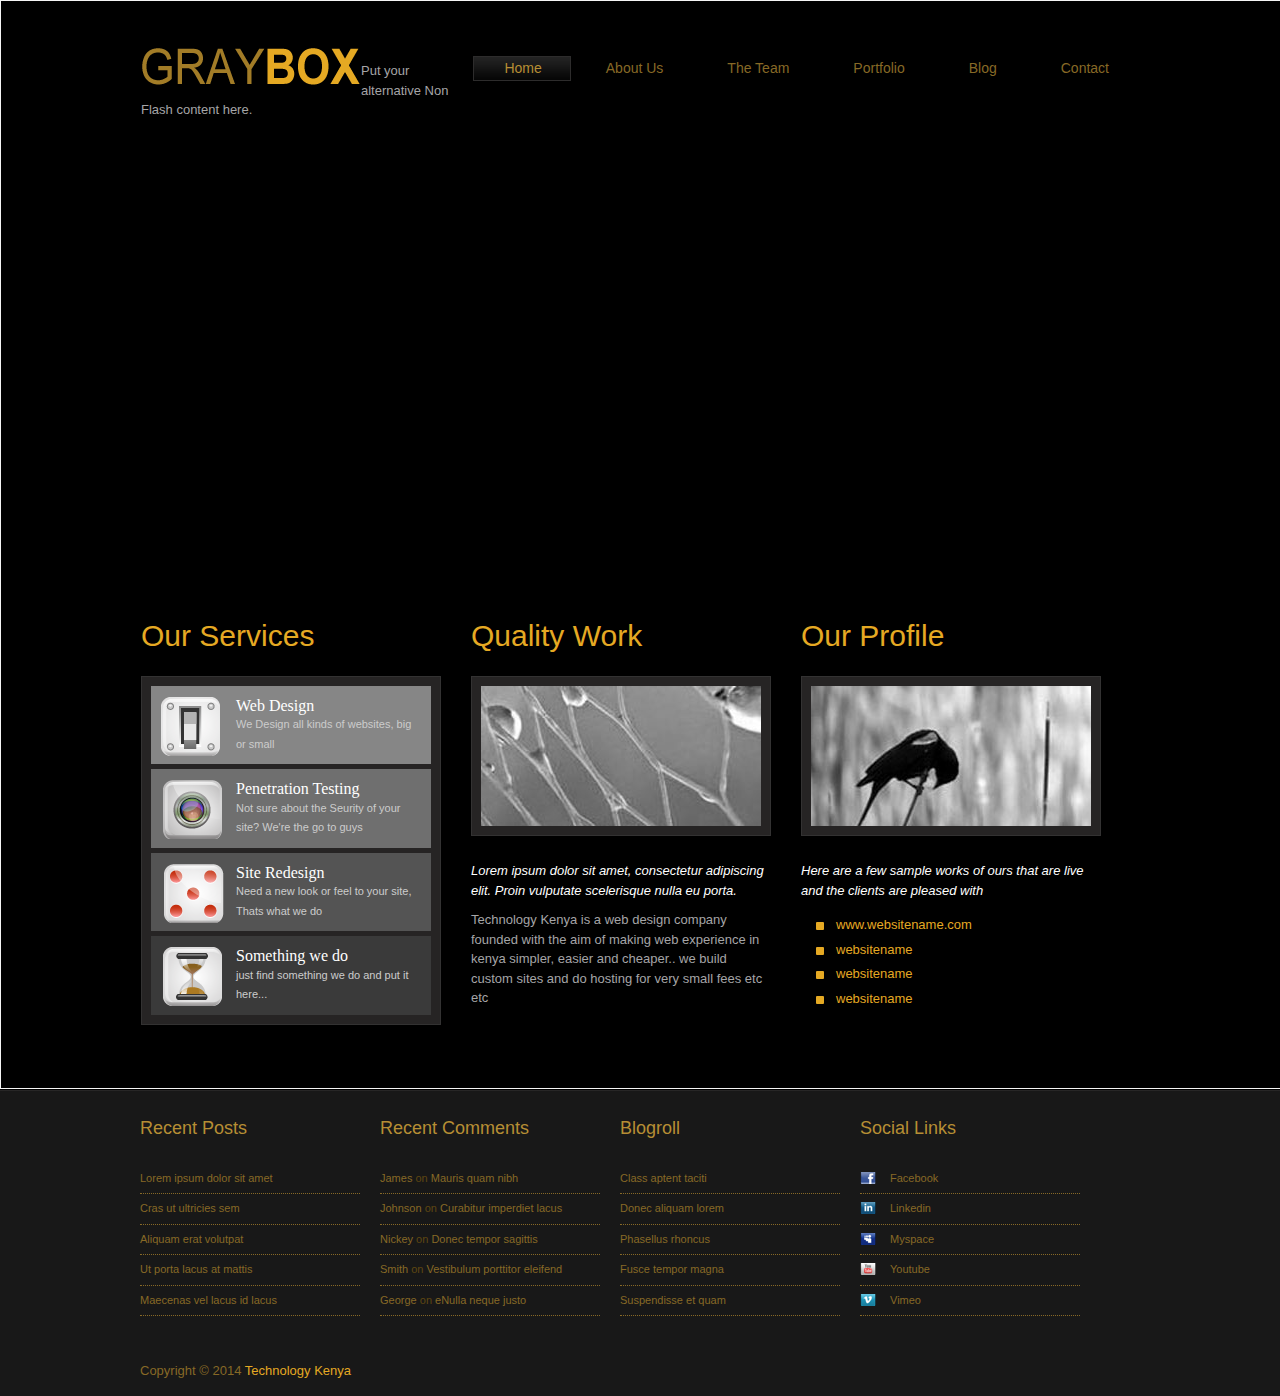
<file: index.html>
<!DOCTYPE html>
<html>
<head>
<meta http-equiv="Content-Type" content="text/html; charset=utf-8" />
<title>Technology Kenya</title> 
<meta name="keywords" content="Technology Kenya" /> 

<link href="tooplate_style.css" rel="stylesheet" type="text/css" />

<script language="javascript" type="text/javascript">
	function clearText(field)
	{
		if (field.defaultValue == field.value) field.value = '';
		else if (field.value == '') field.value = field.defaultValue;
	}
</script>

<script type="text/javascript" src="scripts/swfobject/swfobject.js"></script>
        
<script type="text/javascript">
  	var flashvars = {};
    flashvars.cssSource = "css/piecemaker.css";
    flashvars.xmlSource = "piecemaker.xml";
		
    var params = {};
    params.play = "true";
    params.menu = "false";
    params.scale = "showall";
    params.wmode = "transparent";
    params.allowfullscreen = "true";
    params.allowscriptaccess = "always";
    params.allownetworking = "all";
	  
    swfobject.embedSWF('piecemaker.swf', 'piecemaker', '960', '500', '10', null, flashvars,    
    params, null);
    
</script>

<link rel="stylesheet" type="text/css" href="css/ddsmoothmenu.css" />

<script type="text/javascript" src="scripts/jquery.min.js"></script>
<script type="text/javascript" src="scripts/ddsmoothmenu.js">

/***********************************************
* Smooth Navigational Menu- (c) Dynamic Drive DHTML code library (www.dynamicdrive.com)
* This notice MUST stay intact for legal use
* Visit Dynamic Drive at http://www.dynamicdrive.com/ for full source code
nkt-opengnu :-(
***********************************************/

</script>

<script type="text/javascript">

	ddsmoothmenu.init({
	mainmenuid: "tooplate_menu", //menu DIV id
	orientation: 'h', //Horizontal or vertical menu: Set to "h" or "v"
	classname: 'ddsmoothmenu', //class added to menu's outer DIV
	//customtheme: ["#1c5a80", "#18374a"],
	contentsource: "markup" //"markup" or ["container_id", "path_to_menu_file"]
	})

</script>
	
</head>
<body>

	<div id="tooplate_body_wrapper">
		<div id="tooplate_wrapper">
	
			<div id="tooplate_header">
				<div id="site_title" style=""><h1><a rel="nofollow" href="http://www.technologykenya.com">Tech Kenya</a></h1></div><!--throw in a logo image here and use the commented out section in tooplate-css line 198+ to even out things-->
				<div id="tooplate_menu" class="ddsmoothmenu">
					<ul>
						<li><a href="index.html" class="selected">Home<span></span></a></li>
						
						<li><a href="about.html">About Us<span></span></a></li>
						<li><a href="team.html">The Team<span></span></a></li>
						<li><a href="portfolio.html">Portfolio<span></span></a></li>						
						<li><a href="blog.html">Blog<span></span></a></li>						
						<li><a href="contact.html">Contact<span></span></a></li>
					</ul>
					
					<br style="clear: left" />
				</div> <!-- end of tooplate_menu -->
			</div> <!-- end of tooplate_header -->
    
			<div id="tooplate_fw">
				<div id="piecemaker">
					<p>Put your alternative Non Flash content here.</p>
				</div>
			</div>
    
			<div id="tooplate_main">
				<div class="col_fw_last">
        	
					<div class="col_allw300">
						<h2>Our Services</h2>
						
						<div class="fp_service">
							
							<div class="fp_service_box fp_c1">
								<img src="images/20_64x64.png" alt="Image" />
								<p>
									<a href="#">Web Design</a>
									We Design all kinds of websites, big or small <!--find better words for this-->
								</p>
								
								<div class="cleaner"></div>
							</div>
							
							<div class="fp_service_box fp_c2">
								<img src="images/38_64x64.png" alt="Image" />
								<p>
									<a href="#">Penetration Testing</a>
									Not sure about the Seurity of your site? We're the go to guys
								</p>
								
								<div class="cleaner"></div>
							</div>
                    
							<div class="fp_service_box fp_c3">
								<img src="images/40_64x64.png" alt="Image" />
								<p>
									<a href="#">Site Redesign</a>
									Need a new look or feel to your site, Thats what we do <!--get less dumber lines for this shit-->
								</p>
								
								<div class="cleaner"></div>
							</div>
							
							<div class="fp_service_box fp_c4">
								<img src="images/46_64x64.png" alt="Image" />
								<p>
									<a href="#">Something we do</a>
									just find something we do and put it here...
								</p>
								
								<div class="cleaner"></div>
							</div>
                
						</div>
						
						<div class="cleaner h20"></div>
						
					
					</div><!--and replace those damn images appropriately-->            
					
					<div class="col_allw300">
						<h2>Quality Work</h2>
						<img src="images/tooplate_image_01.jpg" alt="Image 01" class="image_frame" />
						<div class="cleaner h20"></div>
						<p><em>Lorem ipsum dolor sit amet, consectetur adipiscing elit. Proin vulputate scelerisque nulla eu porta.</em></p>
						<p>Technology Kenya  is a web design company founded with the aim of making web experience in kenya simpler, easier and cheaper.. we build custom sites and do hosting for very small fees etc etc</p>
						<div class="cleaner h20"></div>
						
					</div>
					
					<div class="col_allw300 col_rm">
						<h2>Our Profile</h2>
						<img src="images/tooplate_image_02.jpg" alt="Image 02" class="image_frame" />
						<div class="cleaner h20"></div>
						<p><em>Here are a few sample works of ours that are live and the clients are pleased with<!--please stop using dumb descriptions--></em></p>
						<ul class="tooplate_list">
							<li><a href="#">www.websitename.com</a></li>
							<li><a href="#">websitename</a></li>
							<li><a href="#">websitename</a></li>
							<li><a href="#">websitename</a></li>
							<!--please limit the links to that above number, the rest enda portfolio(we have one btw and its different from services)-->
						
						<div class="cleaner h20"></div>
					</div>
            
					<div class="cleaner"></div>
				</div>
			</div><!--end of tooplate_main-->
    
				<div class="cleaner"></div>
		
		</div><!--end of tooplate_wrapper-->
	</div><!--end of tooplate_body_wrapper-->
	
	<div id="tooplate_footer_wrapper">
    
		<div id="tooplate_footer">
		
			<div class="col_w240">
				<h5>Recent Posts</h5>
				<ul class="footer_link">
					<li><a href="#">Lorem ipsum dolor sit amet</a></li>
					<li><a href="#">Cras ut ultricies sem</a></li>
					<li><a href="#">Aliquam erat volutpat</a></li>
					<li><a href="#">Ut porta lacus at mattis</a></li>
					<li><a href="#">Maecenas vel lacus id lacus</a></li>
				</ul>
			</div>
			
			<div class="col_w240">
				<h5>Recent Comments</h5>
				<ul class="footer_link">
					<li><a href="#">James</a> on <a href="#">Mauris quam nibh</a></li>
					<li><a href="#">Johnson</a> on <a href="#">Curabitur imperdiet lacus</a></li>
					<li><a href="#">Nickey</a> on <a href="#">Donec tempor sagittis</a></li>
					<li><a href="#">Smith</a> on <a href="#">Vestibulum porttitor eleifend</a></li>
					<li><a href="#">George</a> on <a href="#">eNulla neque justo</a></li>
				</ul>
			</div>
			
			<div class="col_w240">
				<h5>Blogroll</h5>
				<ul class="footer_link">
					<li><a href="#">Class aptent taciti</a></li>
					<li><a href="#">Donec aliquam lorem</a></li>
					<li><a href="#">Phasellus rhoncus</a></li>
					<li><a href="#">Fusce tempor magna</a></li>
					<li><a href="#">Suspendisse et quam</a></li>
				</ul>
			</div>
			
			<div class="col_w240">
				<h5>Social Links</h5>
				<ul class="footer_link">
					<li><a href="#" class="facebook social">Facebook</a></li>
					<li><a href="#" class="linkedin social">Linkedin</a></li>
					<li><a href="#" class="myspace social">Myspace</a></li>
					<li><a href="#" class="youtube social">Youtube</a></li>
					<li><a href="#" class="vimeo social">Vimeo</a></li>
				</ul>
			</div>
			
			<div class="cleaner h40"></div>
				Copyright © 2014 <a href="http://www.technologykenya.com">Technology Kenya</a> 
			<div class="cleaner"></div>
		
		</div><!--end of tooplate_footer-->
	</div> <!--end of tooplate_footer_wrapper-->
  
</body>
</html>
</file>
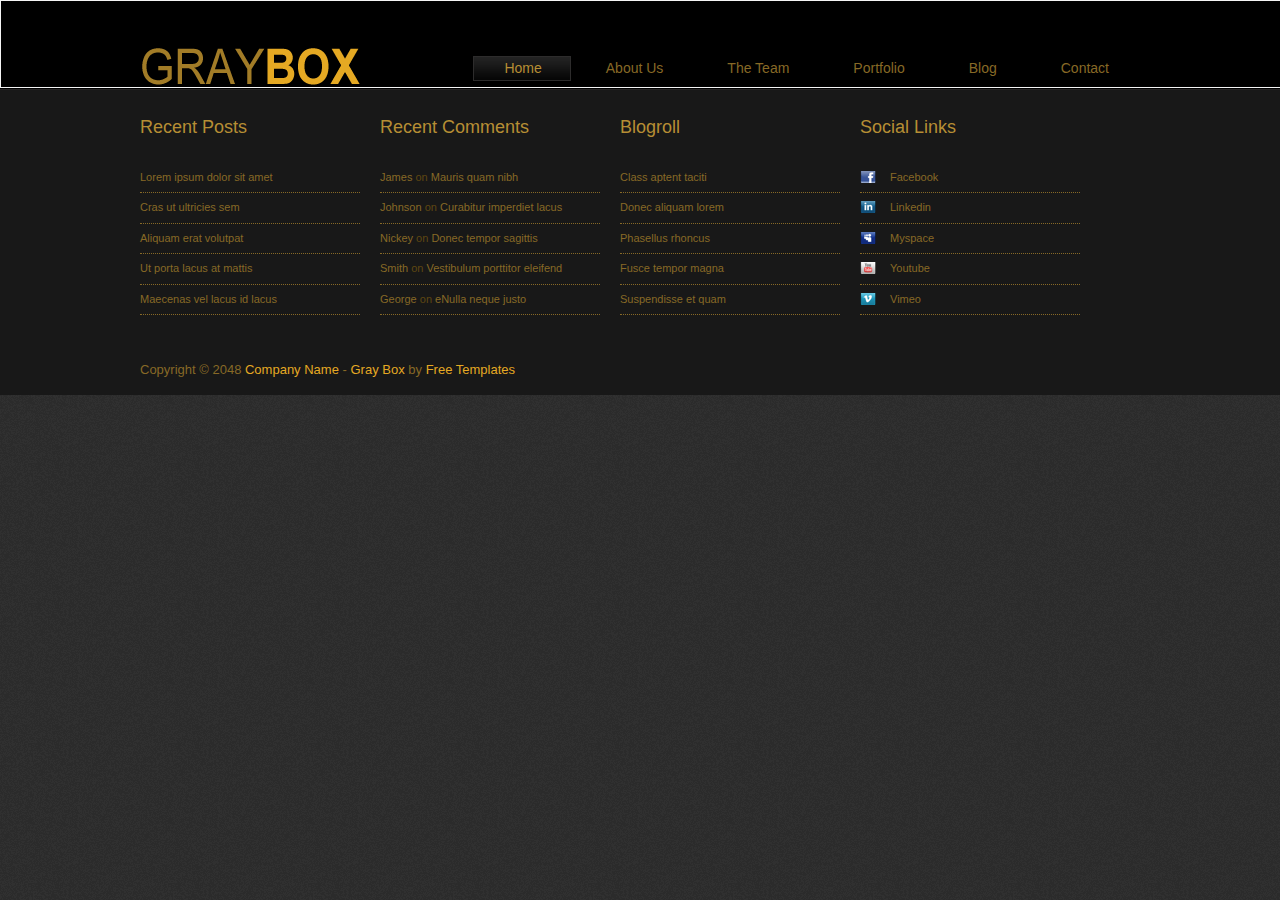
<file: about.html>
<!DOCTYPE html >
<html>
<head>
<meta http-equiv="Content-Type" content="text/html; charset=utf-8" />
<title>Technology Kenya</title> 
<meta name="keywords" content="Technology Kenya" /> 

<link href="tooplate_style.css" rel="stylesheet" type="text/css" />

	<script language="javascript" type="text/javascript">
		function clearText(field)
		{
			if (field.defaultValue == field.value) field.value = '';
			else if (field.value == '') field.value = field.defaultValue;
		}
	</script>

<link rel="stylesheet" type="text/css" href="css/ddsmoothmenu.css" />

	<script type="text/javascript" src="scripts/jquery.min.js"></script>
	<script type="text/javascript" src="scripts/ddsmoothmenu.js">

	/***********************************************
	* Smooth Navigational Menu- (c) Dynamic Drive DHTML code library (www.dynamicdrive.com)
	* This notice MUST stay intact for legal use
	* Visit Dynamic Drive at http://www.dynamicdrive.com/ for full source code
	***********************************************/

	</script>

	<script type="text/javascript">

		ddsmoothmenu.init({
			mainmenuid: "tooplate_menu", //menu DIV id
			orientation: 'h', //Horizontal or vertical menu: Set to "h" or "v"
			classname: 'ddsmoothmenu', //class added to menu's outer DIV
			//customtheme: ["#1c5a80", "#18374a"],
			contentsource: "markup" //"markup" or ["container_id", "path_to_menu_file"]
		})

	</script>
</head>
<body>

	<div id="tooplate_body_wrapper">
		<div id="tooplate_wrapper">
			
			<div id="tooplate_header">			
				<div id="site_title" style=""><h1><a rel="nofollow" href="http://www.technologykenya.com">Tech Kenya</a></h1></div><!--throw in a logo image here and use the commented out section in tooplate-css line 198+ to even out things-->
				<div id="tooplate_menu" class="ddsmoothmenu">
					<ul>
						<li><a href="index.html" class="selected">Home<span></span></a></li>
						
						<li><a href="about.html">About Us<span></span></a></li>
						<li><a href="team.html">The Team<span></span></a></li>
						<li><a href="portfolio.html">Portfolio<span></span></a></li>						
						<li><a href="blog.html">Blog<span></span></a></li>						
						<li><a href="contact.html">Contact<span></span></a></li>
					</ul>
					
					<br style="clear: left" />
				</div> <!-- end of tooplate_menu -->
			</div> <!-- end of tooplate_header -->
			

			<!--=============REPLACE EVRYTHING DOWN HERE WITH SOMETHING MORE ATTRACTIVE=========-->
			<!--<div id="tooplate_main">
				<div class="col_fw_last">
					
					<div class="col_w300 float_r">
						 <h2>Our Services</h2>
						<div class="fp_service">
							
							<div class="fp_service_box fp_c1">
								<img src="images/20_64x64.png" alt="Image" />
								<p>
									<a href="#">Donec tempor nulla</a>
									Vivamus mollis, odio ut aliquam auctor, nisi purus placerat metus.
								</p>
								<div class="cleaner"></div>
							</div>
							
							<div class="fp_service_box fp_c2">
								<img src="images/38_64x64.png" alt="Image" />
								<p>
									<a href="#">Class aptent sociosqu</a>
									Curabitur leo elit, ultricies ac ultrices vitae, imperdiet id arcu.
								</p>
								<div class="cleaner"></div>
							</div>
							
							<div class="fp_service_box fp_c3">
								<img src="images/40_64x64.png" alt="Image" />
								<p>
									<a href="#">Fusce tempor magna</a>
									Suspendisse potenti, nulla eget velit ligula, a blandit est.
								</p>
								<div class="cleaner"></div>
							</div>
							
							<div class="fp_service_box fp_c4">
								<img src="images/46_64x64.png" alt="Image" />
								<p>
									<a href="#">Vestibulum nulla nisl</a>
									Ut aliquet sapien vel tortor dictum eu eleifend lorem blandit.
								</p>
								<div class="cleaner"></div>
							</div>
						</div>
						
						<div class="cleaner h20"></div>
						
						<a href="#" class="more float_r"></a>	
					
					</div>            
					
					<div class="col_w630 float_l">
						<h2>About Our Company</h2>
						<img src="images/tooplate_image_01.jpg" alt="Image 01" class="image_fl" />
						<p><em>Lorem ipsum dolor sit amet, consectetur adipiscing elit.</em></p>
						<p>Validate <a href="http://validator.w3.org/check?uri=referer" rel="nofollow"><strong>XHTML</strong></a> and <a href="http://jigsaw.w3.org/css-validator/check/referer" rel="nofollow"><strong>CSS</strong></a>. Lorem ipsum dolor sit amet, consectetur adipiscing elit. Proin vulputate scelerisque nulla eu porta. Phasellus vestibulum orci at eros commodo bibendum. Sed porttitor ligula nec nibh sagittis sit amet aliquet <a href="#">ante lobortis</a>. Phasellus luctus turpis eu justo volutpat euismod.</p>
						<div class="cleaner h40"></div>
						<img src="images/tooplate_image_02.jpg" alt="Image 02" class="image_fr" />
						<p><em>Aenean aliquet laoreet malesuada. Mauris at mi dui, eget faucibus sem.</em></p>
						<p> Vestibulum ante ipsum primis in faucibus orci luctus et ultrices<a href="#"> posuere cubilia Curae</a>; Vestibulum nulla nisl, pulvinar sit amet fringilla ac, dignissim ac odio. Class aptent taciti sociosqu ad litora torquent per conubia nostra, per inceptos himenaeos.</p>
						<div class="cleaner h20"></div>
						<a href="#" class="more float_r"></a>
					</div>
					
					<div class="cleaner"></div>
				</div>
			</div><!--end of tooplate_main-->
			
			<div class="cleaner"></div>
		
		</div><!--end of tooplate_wrapper-->
	</div><!--end of tooplate_body_wrapper-->
	<div id="tooplate_footer_wrapper">
		<div id="tooplate_footer">
		
			<div class="col_w240">
				<h5>Recent Posts</h5>
				<ul class="footer_link">
					<li><a href="#">Lorem ipsum dolor sit amet</a></li>
					<li><a href="#">Cras ut ultricies sem</a></li>
					<li><a href="#">Aliquam erat volutpat</a></li>
					<li><a href="#">Ut porta lacus at mattis</a></li>
					<li><a href="#">Maecenas vel lacus id lacus</a></li>
				</ul>
			</div>
			
			<div class="col_w240">
				<h5>Recent Comments</h5>
				<ul class="footer_link">
					<li><a href="#">James</a> on <a href="#">Mauris quam nibh</a></li>
					<li><a href="#">Johnson</a> on <a href="#">Curabitur imperdiet lacus</a></li>
					<li><a href="#">Nickey</a> on <a href="#">Donec tempor sagittis</a></li>
					<li><a href="#">Smith</a> on <a href="#">Vestibulum porttitor eleifend</a></li>
					<li><a href="#">George</a> on <a href="#">eNulla neque justo</a></li>
				</ul>
			</div>
			
			<div class="col_w240">
				<h5>Blogroll</h5>
				<ul class="footer_link">
					<li><a href="#">Class aptent taciti</a></li>
					<li><a href="#">Donec aliquam lorem</a></li>
					<li><a href="#">Phasellus rhoncus</a></li>
					<li><a href="#">Fusce tempor magna</a></li>
					<li><a href="#">Suspendisse et quam</a></li>
				</ul>
			</div>
			
			<div class="col_w240">
				<h5>Social Links</h5>
				<ul class="footer_link">
					<li><a href="#" class="facebook social">Facebook</a></li>
					<li><a href="#" class="linkedin social">Linkedin</a></li>
					<li><a href="#" class="myspace social">Myspace</a></li>
					<li><a href="#" class="youtube social">Youtube</a></li>
					<li><a href="#" class="vimeo social">Vimeo</a></li>
				</ul>
			</div>
			
			<div class="cleaner h40"></div>
				Copyright © 2048 <a href="#">Company Name</a> - <a href="http://www.tooplate.com/view/2032-gray-box">Gray Box</a> by <a rel="nofollow" href="http://www.tooplate.com">Free Templates</a>
			<div class="cleaner"></div><!--end of tooplate_footer-->
		
		</div>
	</div> 
</body>
</html>
</file>
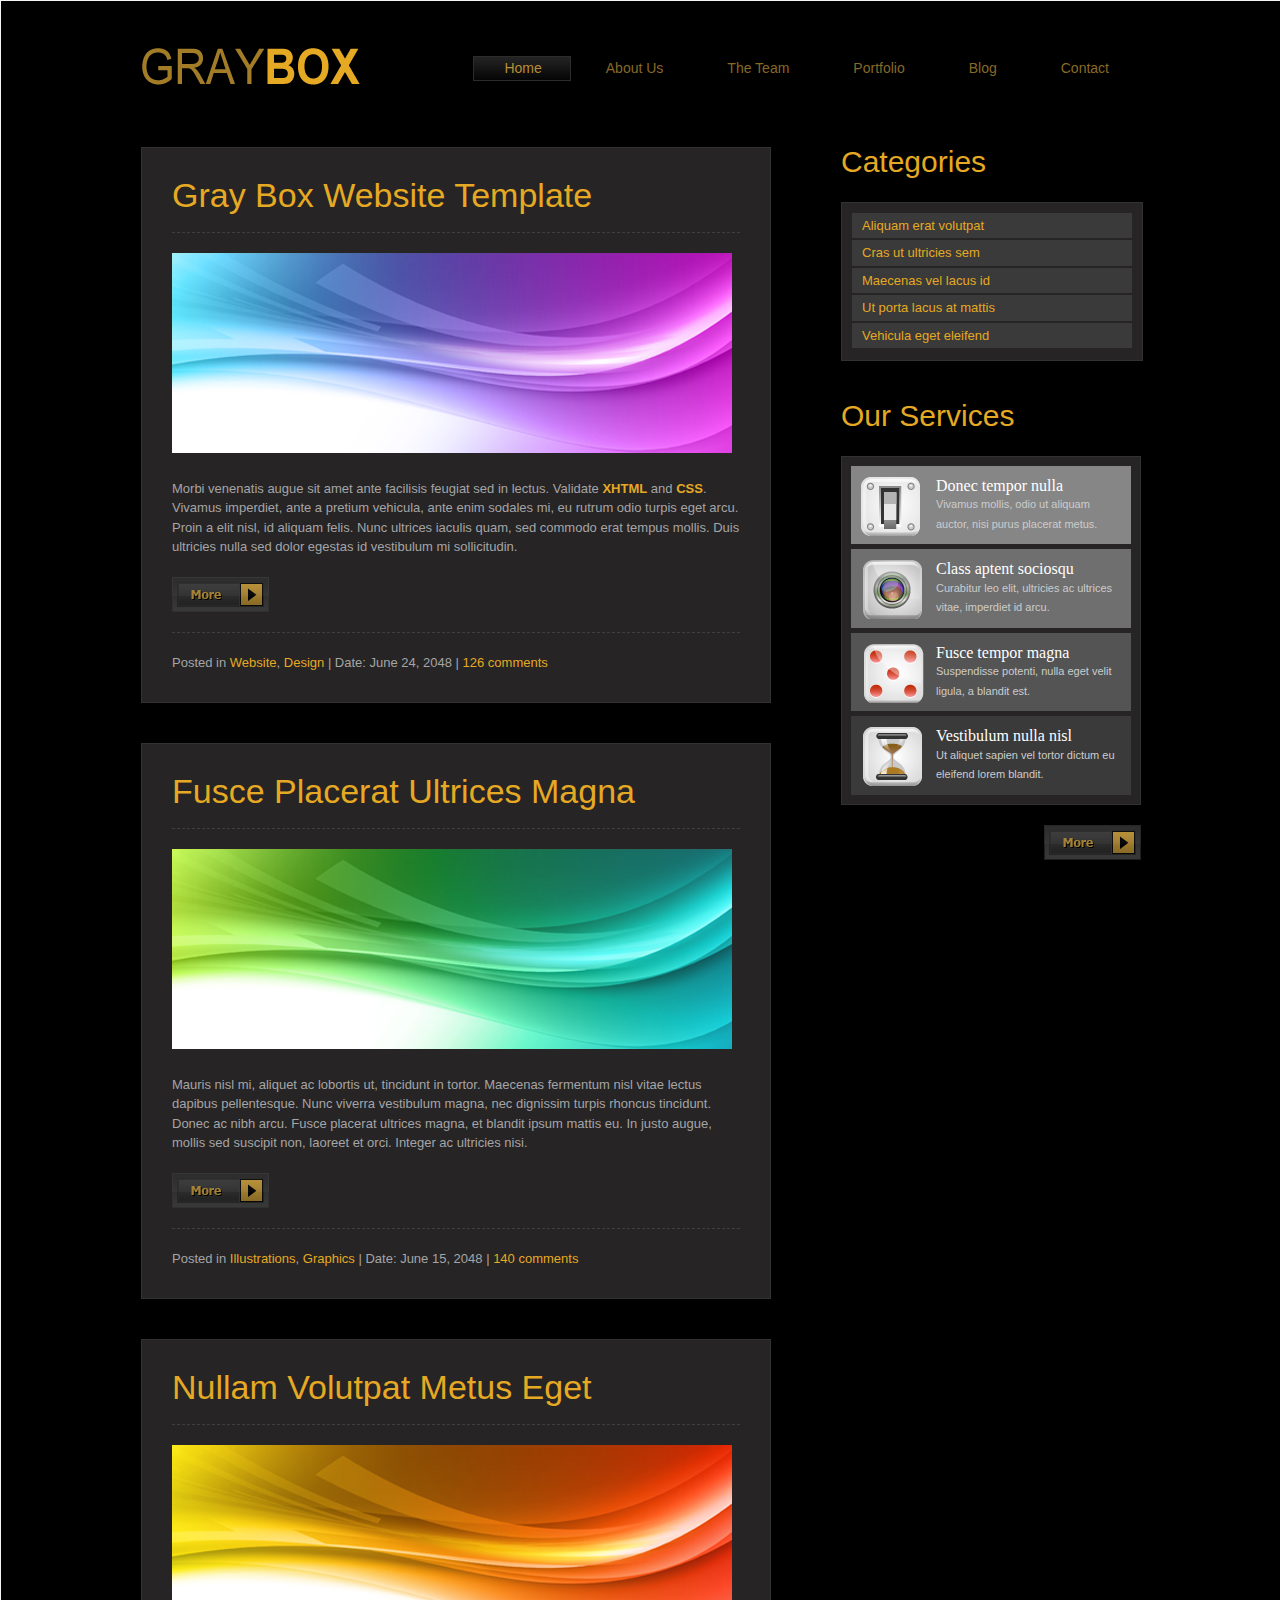
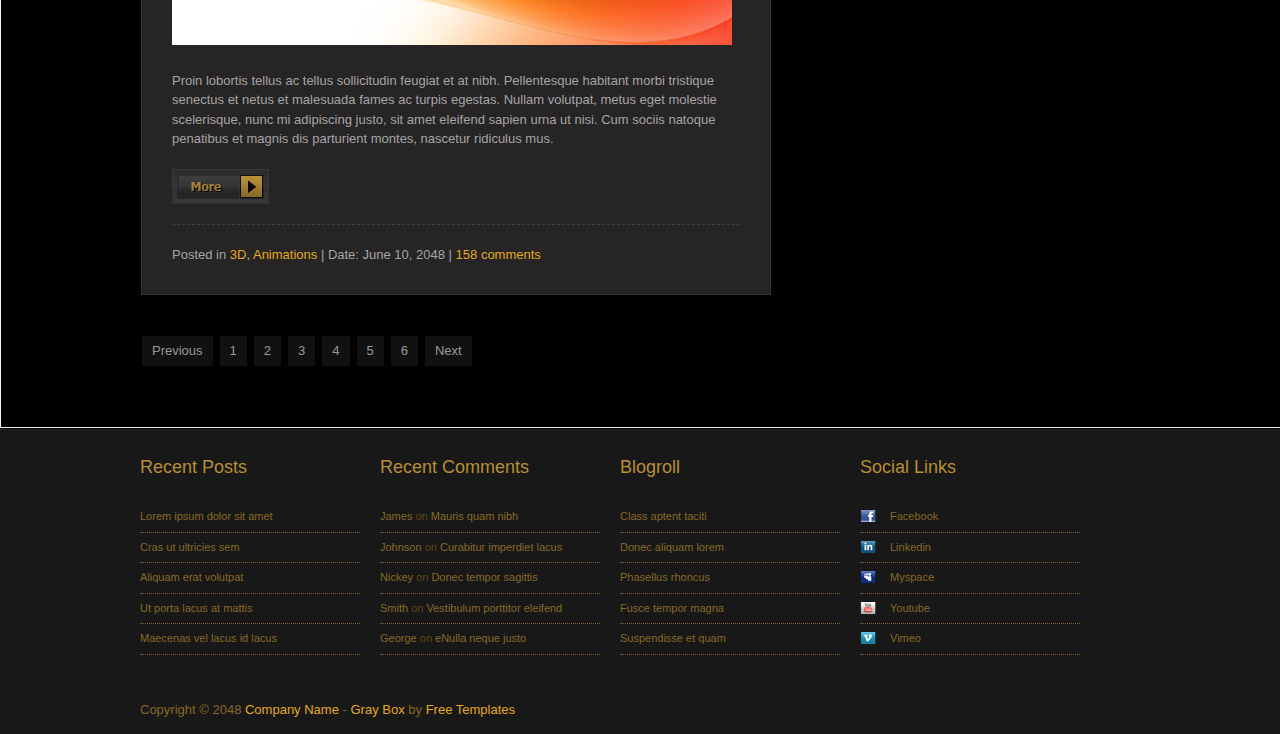
<file: blog.html>
<!DOCTYPE html >
<html>
<head>
<meta http-equiv="Content-Type" content="text/html; charset=utf-8" />
<title>Technology Kenya</title> 
<meta name="keywords" content="Technology Kenya" /> 
<link href="tooplate_style.css" rel="stylesheet" type="text/css" />

	<script language="javascript" type="text/javascript">
		function clearText(field)
		{
			if (field.defaultValue == field.value) field.value = '';
			else if (field.value == '') field.value = field.defaultValue;
		}
	</script>

<link rel="stylesheet" type="text/css" href="css/ddsmoothmenu.css" />

	<script type="text/javascript" src="scripts/jquery.min.js"></script>
	<script type="text/javascript" src="scripts/ddsmoothmenu.js">

/***********************************************
* Smooth Navigational Menu- (c) Dynamic Drive DHTML code library (www.dynamicdrive.com)
* This notice MUST stay intact for legal use
* Visit Dynamic Drive at http://www.dynamicdrive.com/ for full source code
***********************************************/

	</script>

	<script type="text/javascript">

		ddsmoothmenu.init({
			mainmenuid: "tooplate_menu", //menu DIV id
			orientation: 'h', //Horizontal or vertical menu: Set to "h" or "v"
			classname: 'ddsmoothmenu', //class added to menu's outer DIV
			//customtheme: ["#1c5a80", "#18374a"],
			contentsource: "markup" //"markup" or ["container_id", "path_to_menu_file"]
		})

	</script>
</head>
<body>

	<div id="tooplate_body_wrapper">
		<div id="tooplate_wrapper">
			
			<div id="tooplate_header">			
				<div id="site_title" style=""><h1><a rel="nofollow" href="http://www.technologykenya.com">Tech Kenya</a></h1></div><!--throw in a logo image here and use the commented out section in tooplate-css line 198+ to even out things-->
				<div id="tooplate_menu" class="ddsmoothmenu">
					<ul>
						<li><a href="index.html" class="selected">Home<span></span></a></li>
						
						<li><a href="about.html">About Us<span></span></a></li>
						<li><a href="team.html">The Team<span></span></a></li>
						<li><a href="portfolio.html">Portfolio<span></span></a></li>						
						<li><a href="blog.html">Blog<span></span></a></li>						
						<li><a href="contact.html">Contact<span></span></a></li>
					</ul>
					
					<br style="clear: left" />
				</div> <!-- end of tooplate_menu -->
			</div> <!-- end of tooplate_header -->
			
			<div id="tooplate_main">
				<div class="col_fw_last">
					
					<div id="content">
						
						<div class="post_box">
							<h2>Gray Box Website Template</h2>
							<img src="images/tooplate_image_06.png"  alt="Image 06" />
							<p>Morbi venenatis augue sit amet ante facilisis feugiat sed in lectus. Validate <a href="http://validator.w3.org/check?uri=referer" rel="nofollow"><strong>XHTML</strong></a> and <a href="http://jigsaw.w3.org/css-validator/check/referer" rel="nofollow"><strong>CSS</strong></a>. Vivamus imperdiet, ante a pretium vehicula, ante enim sodales mi, eu rutrum odio turpis eget arcu. Proin a elit nisl, id aliquam felis. Nunc ultrices iaculis quam, sed commodo erat tempus mollis. Duis ultricies nulla sed dolor egestas id vestibulum mi sollicitudin.</p>
								<a href="blog_post.html" class="more"></a>
							
							<div class="post_meta">
								<span class="cat">Posted in <a href="#">Website</a>, <a href="#">Design</a></span> | Date: June 24, 2048 | <a href="#">126 comments</a>							</div>
							
							<div class="cleaner"></div>
						</div>
						
						<div class="post_box">
							<h2>Fusce Placerat Ultrices Magna</h2>
							<img src="images/tooplate_image_07.png"  alt="Image 07" />
							<p>Mauris nisl mi, aliquet ac lobortis ut, tincidunt in tortor. Maecenas fermentum nisl vitae lectus dapibus pellentesque. Nunc viverra vestibulum magna, nec dignissim turpis rhoncus tincidunt. Donec ac nibh arcu. Fusce placerat ultrices magna, et blandit ipsum mattis eu. In justo augue, mollis sed suscipit non, laoreet et orci. Integer ac ultricies nisi.</p>
								<a href="blog_post.html" class="more"></a>
							
							<div class="post_meta">
								<span class="cat">Posted in <a href="#">Illustrations</a>, <a href="#">Graphics</a></span> | Date: June 15, 2048 | <a href="#">140 comments</a>
							</div>
							
							<div class="cleaner"></div>
						</div>
						
						<div class="post_box">
							<h2>Nullam Volutpat Metus Eget</h2>
							<img src="images/tooplate_image_08.png"  alt="Image 08" />
							<p> Proin lobortis tellus ac tellus sollicitudin feugiat et at nibh. Pellentesque habitant morbi tristique senectus et netus et malesuada fames ac turpis egestas. Nullam volutpat, metus eget molestie scelerisque, nunc mi adipiscing justo, sit amet eleifend sapien urna ut nisi. Cum sociis natoque penatibus et magnis dis parturient montes, nascetur ridiculus mus.</p>
								<a href="blog_post.html" class="more"></a>
							
							<div class="post_meta">
								<span class="cat">Posted in <a href="#">3D</a>, <a href="#">Animations</a></span> | Date: June 10, 2048 | <a href="#">158 comments</a>
							</div>
							
							<div class="cleaner"></div>
						</div>
						<div class="tooplate_paging">
							<ul>
								<li><a href="#" target="_parent">Previous</a></li>
								<li><a href="#" target="_parent">1</a></li>
								<li><a href="#" target="_parent">2</a></li>
								<li><a href="#" target="_parent">3</a></li>
								<li><a href="#" target="_parent">4</a></li>
								<li><a href="#" target="_parent">5</a></li>
								<li><a href="#" target="_parent">6</a></li>
								<li><a href="#" target="_parent">Next</a></li>
							</ul>
							
							<div class="cleaner"></div>
						</div>
					
					</div>
					
					<div id="sidebar">
						<h2>Categories</h2>
						
						<div class="sidebar_box">
							<ul class="sb_link">
								<li><a href="#">Aliquam erat volutpat</a></li>
								<li><a href="#">Cras ut ultricies sem</a></li>
								<li><a href="#">Maecenas vel lacus id</a></li>
								<li><a href="#">Ut porta lacus at mattis</a></li>
								<li><a href="#">Vehicula eget eleifend</a></li>
							</ul>
						</div>
						
						<h2>Our Services</h2>
						
						<div class="fp_service">
							
							<div class="fp_service_box fp_c1">
								<img src="images/20_64x64.png" alt="Image" />
								<p>
									<a href="#">Donec tempor nulla</a>
									Vivamus mollis, odio ut aliquam auctor, nisi purus placerat metus.
								</p>
								<div class="cleaner"></div>
							</div>
							
							<div class="fp_service_box fp_c2">
								<img src="images/38_64x64.png" alt="Image" />
								<p>
									<a href="#">Class aptent sociosqu</a>
									Curabitur leo elit, ultricies ac ultrices vitae, imperdiet id arcu.
								</p>
								<div class="cleaner"></div>
							</div>
							
							<div class="fp_service_box fp_c3">
								<img src="images/40_64x64.png" alt="Image" />
								<p>
									<a href="#">Fusce tempor magna</a>
									Suspendisse potenti, nulla eget velit ligula, a blandit est.
								</p>
								<div class="cleaner"></div>
							</div>
							
							<div class="fp_service_box fp_c4">
								<img src="images/46_64x64.png" alt="Image" />
								<p>
									<a href="#">Vestibulum nulla nisl</a>
									Ut aliquet sapien vel tortor dictum eu eleifend lorem blandit.
								</p>
								<div class="cleaner"></div>
							</div>
						
						</div>
						
						<div class="cleaner h20"></div>
							<a href="#" class="more float_r"></a>	
					
					</div>   
					
					<div class="cleaner"></div>
				</div>
				
			</div><!--end of tooplate_main-->
			
			<div class="cleaner"></div>
		
		</div><!--end of tooplate_wrapper-->
	</div><!--end of tooplate_body_wrapper-->

	<div id="tooplate_footer_wrapper">
		<div id="tooplate_footer">
		
			<div class="col_w240">
				<h5>Recent Posts</h5>
				<ul class="footer_link">
					<li><a href="#">Lorem ipsum dolor sit amet</a></li>
					<li><a href="#">Cras ut ultricies sem</a></li>
					<li><a href="#">Aliquam erat volutpat</a></li>
					<li><a href="#">Ut porta lacus at mattis</a></li>
					<li><a href="#">Maecenas vel lacus id lacus</a></li>
				</ul>
			</div>
			
			<div class="col_w240">
				<h5>Recent Comments</h5>
				<ul class="footer_link">
					<li><a href="#">James</a> on <a href="#">Mauris quam nibh</a></li>
					<li><a href="#">Johnson</a> on <a href="#">Curabitur imperdiet lacus</a></li>
					<li><a href="#">Nickey</a> on <a href="#">Donec tempor sagittis</a></li>
					<li><a href="#">Smith</a> on <a href="#">Vestibulum porttitor eleifend</a></li>
					<li><a href="#">George</a> on <a href="#">eNulla neque justo</a></li>
				</ul>
			</div>
			
			<div class="col_w240">
				<h5>Blogroll</h5>
				<ul class="footer_link">
					<li><a href="#">Class aptent taciti</a></li>
					<li><a href="#">Donec aliquam lorem</a></li>
					<li><a href="#">Phasellus rhoncus</a></li>
					<li><a href="#">Fusce tempor magna</a></li>
					<li><a href="#">Suspendisse et quam</a></li>
				</ul>
			</div>
			
			<div class="col_w240">
				<h5>Social Links</h5>
				<ul class="footer_link">
					<li><a href="#" class="facebook social">Facebook</a></li>
					<li><a href="#" class="linkedin social">Linkedin</a></li>
					<li><a href="#" class="myspace social">Myspace</a></li>
					<li><a href="#" class="youtube social">Youtube</a></li>
					<li><a href="#" class="vimeo social">Vimeo</a></li>
				</ul>
			</div>
			
			<div class="cleaner h40"></div>
				Copyright © 2048 <a href="#">Company Name</a> - <a href="http://www.tooplate.com/view/2032-gray-box">Gray Box</a> by <a rel="nofollow" href="http://www.tooplate.com">Free Templates</a>
			<div class="cleaner"></div>
		
		</div><!--end of tooplate_footer-->
	</div><!--end of tooplate_footer_wrapper--> 
  
</body>
</html>
</file>
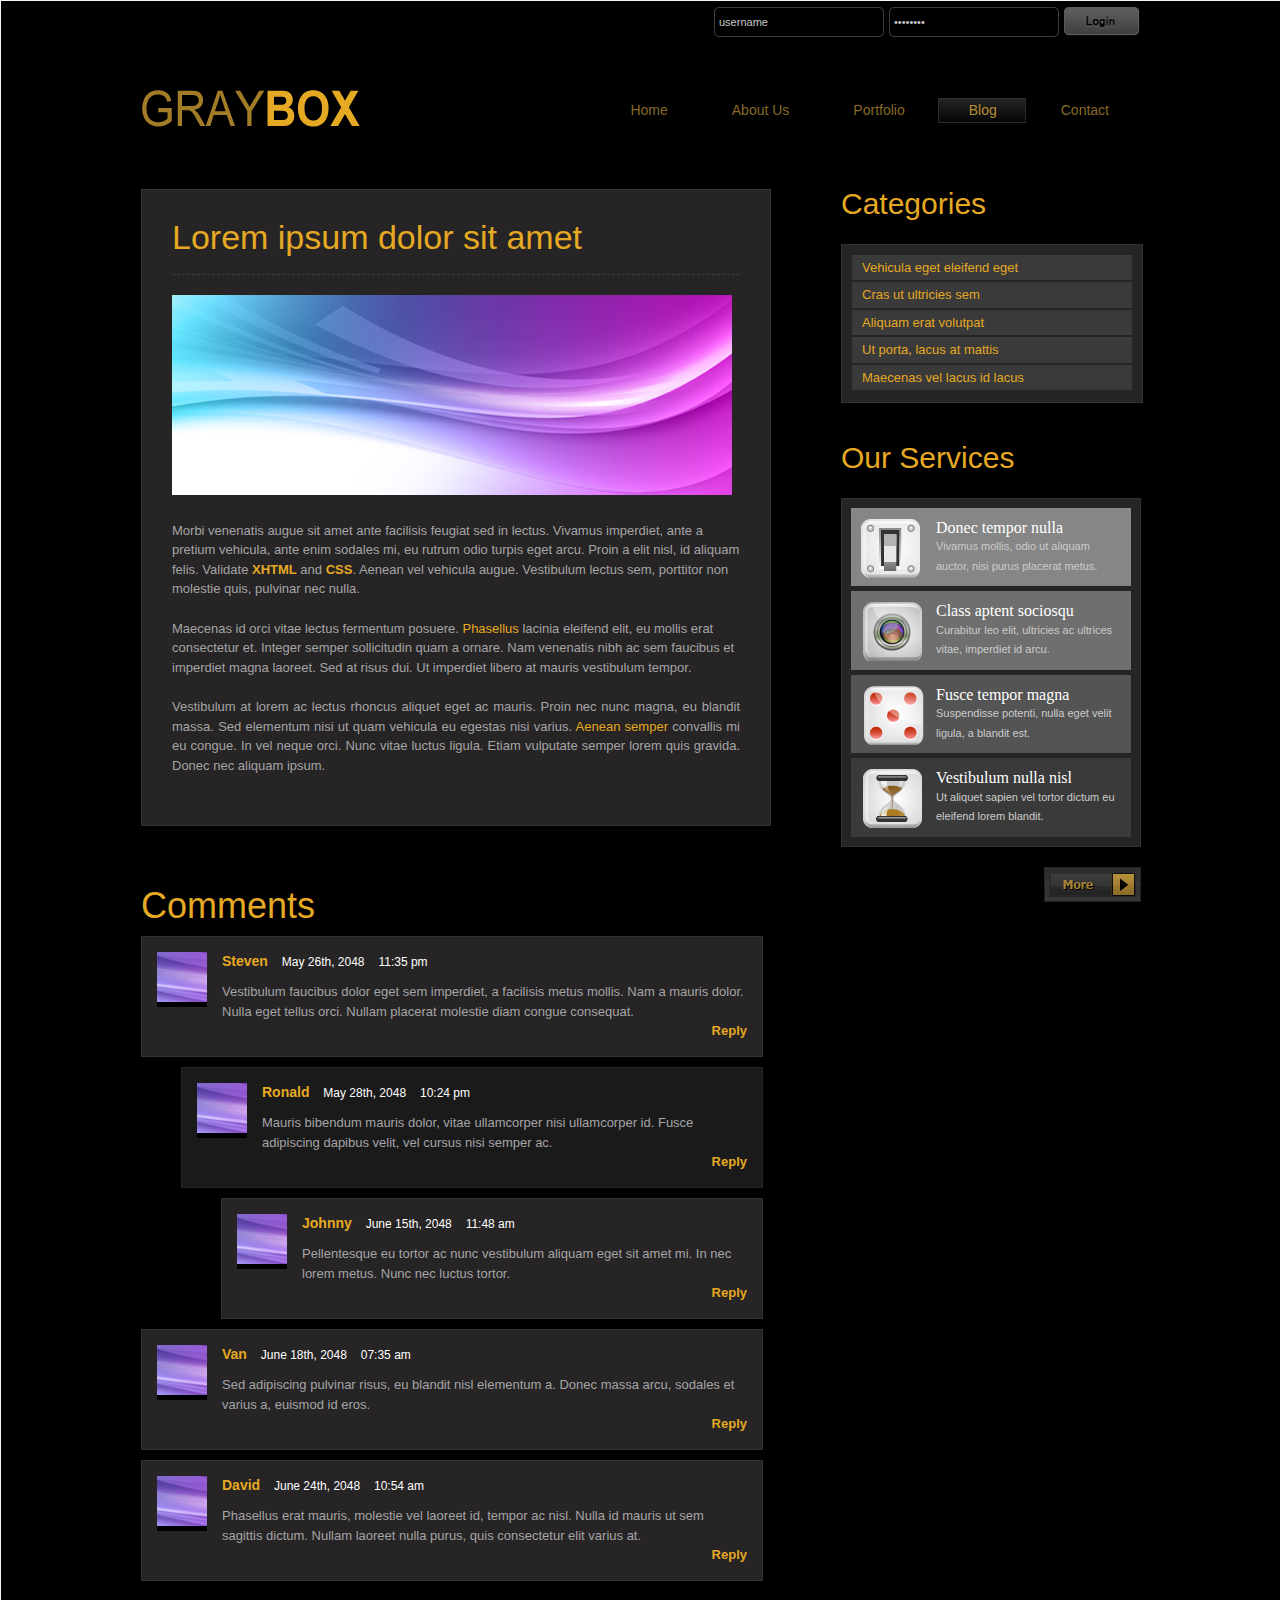
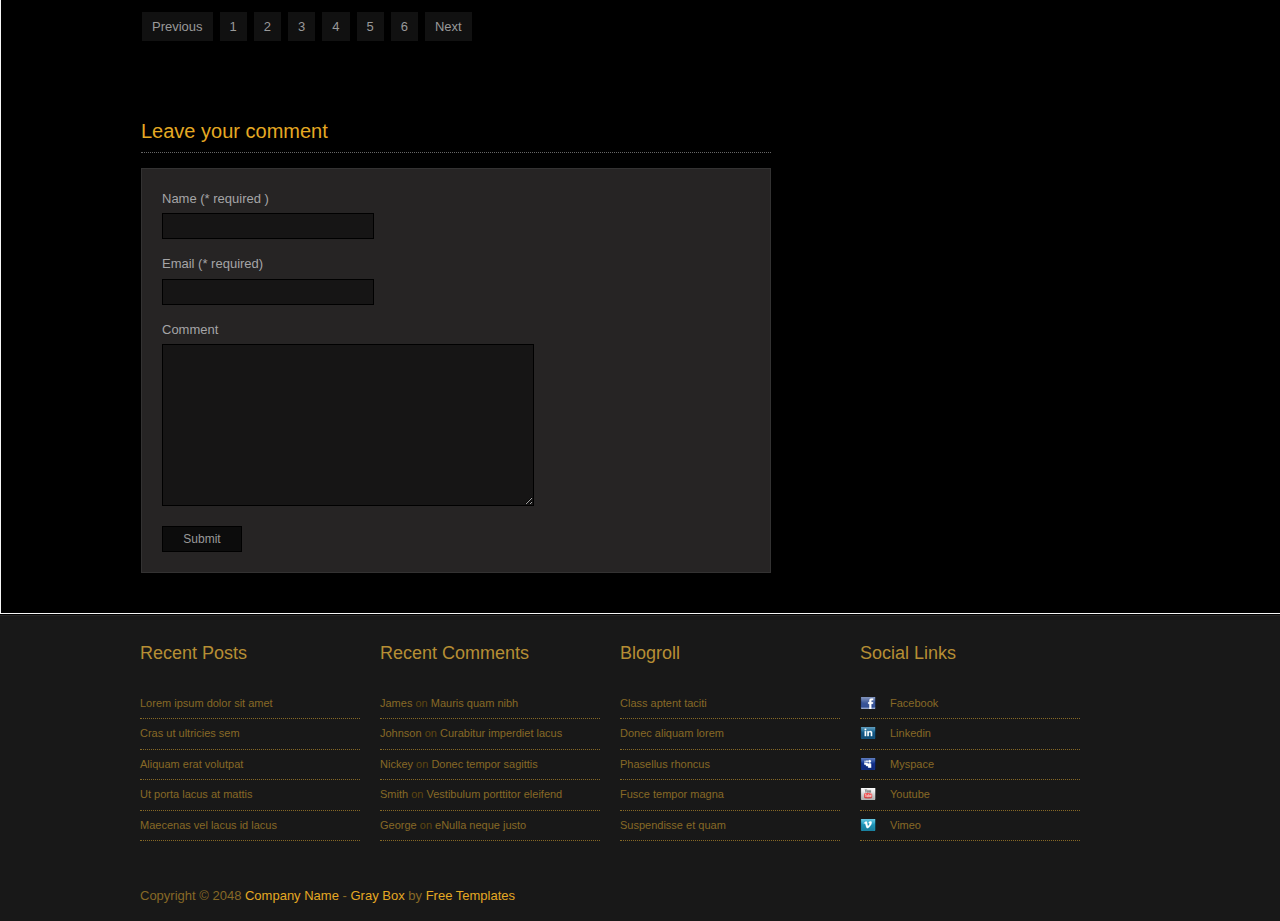
<file: blog_post.html>
<!DOCTYPE html >
<html>
<head>
<meta http-equiv="Content-Type" content="text/html; charset=utf-8" />
<title>Gray Box Theme - Blog Post Page</title> 
<meta name="keywords" content="gray box, theme, free templates, website templates, CSS, HTML" /> 
<meta name="description" content="Gray Box Theme is a free website template provided by tooplate.com" />
<link href="tooplate_style.css" rel="stylesheet" type="text/css" />

	<script language="javascript" type="text/javascript">
		function clearText(field)
		{
			if (field.defaultValue == field.value) field.value = '';
			else if (field.value == '') field.value = field.defaultValue;
		}
	</script>

<link rel="stylesheet" type="text/css" href="css/ddsmoothmenu.css" />

	<script type="text/javascript" src="scripts/jquery.min.js"></script>
	<script type="text/javascript" src="scripts/ddsmoothmenu.js">

	/***********************************************
	* Smooth Navigational Menu- (c) Dynamic Drive DHTML code library (www.dynamicdrive.com)
	* This notice MUST stay intact for legal use
	* Visit Dynamic Drive at http://www.dynamicdrive.com/ for full source code
	***********************************************/

	</script>

	<script type="text/javascript">

		ddsmoothmenu.init({
			mainmenuid: "tooplate_menu", //menu DIV id
			orientation: 'h', //Horizontal or vertical menu: Set to "h" or "v"
			classname: 'ddsmoothmenu', //class added to menu's outer DIV
			//customtheme: ["#1c5a80", "#18374a"],
			contentsource: "markup" //"markup" or ["container_id", "path_to_menu_file"]
		})

	</script>

</head>
<body>

	<div id="tooplate_body_wrapper">
		<div id="tooplate_wrapper">
			
			<div id="tooplate_header">
				<div id="tooplate_top">
					<div id="tooplate_login">
						<form action="#" method="get">
						  <input type="text" value="username" name="q" size="10" id="username" title="username" onfocus="clearText(this)" onblur="clearText(this)" class="txt_field" />
						  <input type="password" value="password" name="q" size="10" id="password" title="password" onfocus="clearText(this)" onblur="clearText(this)" class="txt_field" />
						  <input type="submit" name="Search" value="" alt="Search" id="searchbutton" title="Search" class="sub_btn"  />
						</form>
					</div>
				</div>
						
				<div id="site_title"><h1><a rel="nofollow" href="http://www.tooplate.com">Free Website Templates</a></h1></div>
				<div id="tooplate_menu" class="ddsmoothmenu">
					<ul>
					  <li><a href="index.html">Home<span></span></a></li>
				  <li><a href="about.html">About Us<span></span></a>
							<ul>
								<li><a href="#">Sub menu 1</a></li>
								<li><a href="#">Sub menu 2</a></li>
								<li><a href="#">Sub menu 3</a></li>
						  	</ul>
					  </li>
				  <li><a href="portfolio.html">Portfolio<span></span></a>
							<ul>
								<li><a href="#">Sub menu 1</a></li>
								<li><a href="#">Sub menu 2</a></li>
								<li><a href="#">Sub menu 3</a></li>
								<li><a href="#">Sub menu 4</a></li>
								<li><a href="#">Sub menu 5</a></li>
						  </ul>
					  </li>
					  <li><a href="blog.html" class="selected">Blog<span></span></a></li>
					  <li><a href="contact.html">Contact<span></span></a></li>
					</ul>
					<br style="clear: left" />
				</div> <!-- end of tooplate_menu -->
			</div> <!-- end of tooplate_header -->
			
			<div id="tooplate_main">
				<div class="col_fw_last">
					
					<div id="content">
						
						<div class="post_box">
							<h2>Lorem ipsum dolor sit amet</h2>
							<img src="images/tooplate_image_06.png"  alt="Image 06" />
							<p>Morbi venenatis augue sit amet ante facilisis feugiat sed in lectus. Vivamus imperdiet, ante a pretium vehicula, ante enim sodales mi, eu rutrum odio turpis eget arcu. Proin a elit nisl, id aliquam felis. Validate <a href="http://validator.w3.org/check?uri=referer" rel="nofollow"><strong>XHTML</strong></a> and <a href="http://jigsaw.w3.org/css-validator/check/referer" rel="nofollow"><strong>CSS</strong></a>. Aenean vel vehicula augue. Vestibulum lectus sem, porttitor non molestie quis, pulvinar nec nulla. </p>
						  <p>Maecenas id orci vitae lectus fermentum posuere. <a href="#">Phasellus</a> lacinia eleifend elit, eu mollis erat consectetur et. Integer semper sollicitudin quam a ornare. Nam venenatis nibh ac sem faucibus et imperdiet magna laoreet. Sed at risus dui. Ut imperdiet libero at mauris vestibulum tempor. </p>
<p align="justify">Vestibulum at lorem ac lectus rhoncus aliquet eget ac mauris. Proin nec nunc magna, eu blandit massa. Sed elementum nisi ut quam vehicula eu egestas nisi varius. <a href="#">Aenean semper</a> convallis mi eu congue. In vel neque orci. Nunc vitae luctus ligula. Etiam vulputate semper lorem quis gravida. Donec nec aliquam ipsum.</p>
<div class="cleaner"></div>
						</div>
						
						<div class="cleaner h30"></div>
						<h3>Comments</h3>
								
						<div id="comment_section">
							<ol class="comments first_level">
								
								<li>
									<div class="comment_box commentbox1">
											
										<div class="gravatar">
											<img src="images/avator.jpg" alt="Image" />
										</div>
										
										<div class="comment_text">
											<div class="comment_author">Steven <span class="date">May 26th, 2048</span> <span class="time">11:35 pm</span></div>
											<p>Vestibulum faucibus dolor eget sem imperdiet, a facilisis metus mollis. Nam a mauris dolor. Nulla eget tellus orci. Nullam placerat molestie diam congue consequat.</p>
										  <div class="reply"><a href="#">Reply</a></div>
										</div>
										<div class="cleaner"></div>
									</div>                        
									
								</li>
								
								<li>
								
								
										<ol class="comments">
									
											<li>
												<div class="comment_box commentbox2">
												
												<div class="gravatar">
												<img src="images/avator.jpg" alt="Image" />
												</div>
												<div class="comment_text">
												<div class="comment_author">Ronald <span class="date">May 28th, 2048</span> <span class="time">10:24 pm</span></div>
												<p>Mauris bibendum mauris dolor, vitae ullamcorper nisi ullamcorper id. Fusce adipiscing dapibus velit, vel cursus nisi semper ac.</p>
												<div class="reply"><a href="#">Reply</a></div>
												</div>
												
												<div class="cleaner"></div>
												</div>                        
											
											
											</li>
											
											<li>
											
									
												<ol class="comments">
											
													<li>
														<div class="comment_box commentbox1">
														
															<div class="gravatar">
																<img src="images/avator.jpg" alt="Image" />
															</div>
															
															<div class="comment_text">
																<div class="comment_author">Johnny <span class="date">June 15th, 2048</span> <span class="time">11:48 am</span></div>
																<p>Pellentesque eu tortor ac nunc vestibulum aliquam eget sit amet mi. In nec lorem metus. Nunc nec luctus tortor.</p>
															  <div class="reply"><a href="#">Reply</a></div>
															</div>
															
															<div class="cleaner"></div>
														</div>                        
													</li>
											
												</ol>

											</li>
										</ol>
										
								</li>
								
								<li>
									<div class="comment_box commentbox1">
											
											 
										<div class="gravatar">
											<img src="images/avator.jpg" alt="Image" />
										</div>
										
										<div class="comment_text">
											<div class="comment_author">Van <span class="date">June 18th, 2048</span> <span class="time">07:35 am</span></div>
											<p>Sed adipiscing pulvinar risus, eu blandit nisl elementum a. Donec massa arcu, sodales et varius a, euismod id eros.</p>
										  <div class="reply"><a href="#">Reply</a></div>
										</div>
										
										<div class="cleaner"></div>
									</div>                        
								</li>
								
								<li>
									<div class="comment_box commentbox1">
											
										<div class="gravatar">
											<img src="images/avator.jpg" alt="Image" />
										</div>
										
										<div class="comment_text">
											<div class="comment_author">David <span class="date">June 24th, 2048</span> <span class="time">10:54 am</span></div>
											<p>Phasellus erat mauris, molestie vel laoreet id, tempor ac nisl. Nulla id mauris ut sem sagittis dictum. Nullam laoreet nulla purus, quis consectetur elit varius at. </p>
										  <div class="reply"><a href="#">Reply</a></div>
										</div>
										
										<div class="cleaner"></div>
									</div>                        
								</li>
								
							</ol>
							
							<div class="cleaner h20"></div>    
							
							<div class="tooplate_paging">
								<ul>
									<li><a href="#" target="_parent">Previous</a></li>
									<li><a href="#" target="_parent">1</a></li>
									<li><a href="#" target="_parent">2</a></li>
									<li><a href="#" target="_parent">3</a></li>
									<li><a href="#" target="_parent">4</a></li>
									<li><a href="#" target="_parent">5</a></li>
									<li><a href="#" target="_parent">6</a></li>
									<li><a href="#" target="_parent">Next</a></li>
								</ul>
							
								<div class="cleaner"></div>
							
							</div>    
							
						</div>
						
						<div class="cleaner h20"></div>
						
						<div id="comment_form">
							<h3>Leave your comment</h3>
							
							<form action="#" method="get"> 
								<div class="form_row"> 
									<label>Name (* required )</label><br /> 
									<input type="text" name="name" /> 
								</div> 
								<div class="form_row"> 
									<label>Email  (* required)</label><br /> 
									<input type="text" name="name" /> 
								</div> 
								<div class="form_row"> 
									<label>Comment</label><br /> 
									<textarea  name="comment" rows="" cols=""></textarea> 
								</div> 
								<input type="submit" name="Submit" value="Submit" class="submit_btn" /> 
							</form> 
							
						</div>
					
					</div>
					
					<div id="sidebar">
						
						<h2>Categories</h2>
						<div class="sidebar_box">
							<ul class="sb_link">
								<li><a href="#">Vehicula eget eleifend eget</a></li>
								<li><a href="#">Cras ut ultricies sem</a></li>
								<li><a href="#">Aliquam erat volutpat</a></li>
								<li><a href="#">Ut porta, lacus at mattis</a></li>
								<li><a href="#">Maecenas vel lacus id lacus</a></li>
							</ul>
						</div>
						
						<h2>Our Services</h2>
						<div class="fp_service">
							
							<div class="fp_service_box fp_c1">
								<img src="images/20_64x64.png" alt="Image" />
								<p>
									<a href="#">Donec tempor nulla</a>
									Vivamus mollis, odio ut aliquam auctor, nisi purus placerat metus.
								</p>
								<div class="cleaner"></div>
							</div>
							
							<div class="fp_service_box fp_c2">
								<img src="images/38_64x64.png" alt="Image" />
								<p>
									<a href="#">Class aptent sociosqu</a>
									Curabitur leo elit, ultricies ac ultrices vitae, imperdiet id arcu.
								</p>
								<div class="cleaner"></div>
							</div>
							
							<div class="fp_service_box fp_c3">
								<img src="images/40_64x64.png" alt="Image" />
								<p>
									<a href="#">Fusce tempor magna</a>
									Suspendisse potenti, nulla eget velit ligula, a blandit est.
								</p>
								<div class="cleaner"></div>
							</div>
							
							<div class="fp_service_box fp_c4">
								<img src="images/46_64x64.png" alt="Image" />
								<p>
									<a href="#">Vestibulum nulla nisl</a>
									Ut aliquet sapien vel tortor dictum eu eleifend lorem blandit.
								</p>
								<div class="cleaner"></div>
							</div>
						</div>
						
						<div class="cleaner h20"></div>
						
						<a href="#" class="more float_r"></a>	
					</div>   
					
					<div class="cleaner"></div>
				
				</div>
				
			</div><!--end of tooplate_main-->
			
			<div class="cleaner"></div>
		
		</div><!--end of tooplate_wrapper-->
	</div><!--end of tooplate_body_wrapper-->

	<div id="tooplate_footer_wrapper">
		<div id="tooplate_footer">
		
			<div class="col_w240">
				<h5>Recent Posts</h5>
				<ul class="footer_link">
					<li><a href="#">Lorem ipsum dolor sit amet</a></li>
					<li><a href="#">Cras ut ultricies sem</a></li>
					<li><a href="#">Aliquam erat volutpat</a></li>
					<li><a href="#">Ut porta lacus at mattis</a></li>
					<li><a href="#">Maecenas vel lacus id lacus</a></li>
				</ul>
			</div>
			
			<div class="col_w240">
				<h5>Recent Comments</h5>
				<ul class="footer_link">
					<li><a href="#">James</a> on <a href="#">Mauris quam nibh</a></li>
					<li><a href="#">Johnson</a> on <a href="#">Curabitur imperdiet lacus</a></li>
					<li><a href="#">Nickey</a> on <a href="#">Donec tempor sagittis</a></li>
					<li><a href="#">Smith</a> on <a href="#">Vestibulum porttitor eleifend</a></li>
					<li><a href="#">George</a> on <a href="#">eNulla neque justo</a></li>
				</ul>
			</div>
			
			<div class="col_w240">
				<h5>Blogroll</h5>
				<ul class="footer_link">
					<li><a href="#">Class aptent taciti</a></li>
					<li><a href="#">Donec aliquam lorem</a></li>
					<li><a href="#">Phasellus rhoncus</a></li>
					<li><a href="#">Fusce tempor magna</a></li>
					<li><a href="#">Suspendisse et quam</a></li>
				</ul>
			</div>
			
			<div class="col_w240">
				<h5>Social Links</h5>
				<ul class="footer_link">
					<li><a href="#" class="facebook social">Facebook</a></li>
					<li><a href="#" class="linkedin social">Linkedin</a></li>
					<li><a href="#" class="myspace social">Myspace</a></li>
					<li><a href="#" class="youtube social">Youtube</a></li>
					<li><a href="#" class="vimeo social">Vimeo</a></li>
				</ul>
			</div>
			
			<div class="cleaner h40"></div>
				Copyright © 2048 <a href="#">Company Name</a> - <a href="http://www.tooplate.com/view/2032-gray-box">Gray Box</a> by <a rel="nofollow" href="http://www.tooplate.com">Free Templates</a>
			<div class="cleaner"></div>
		
		</div><!--end of tooplate_footer-->
	</div> <!--end of tooplate_footer_wrapper-->
  
</body>
</html>
</file>
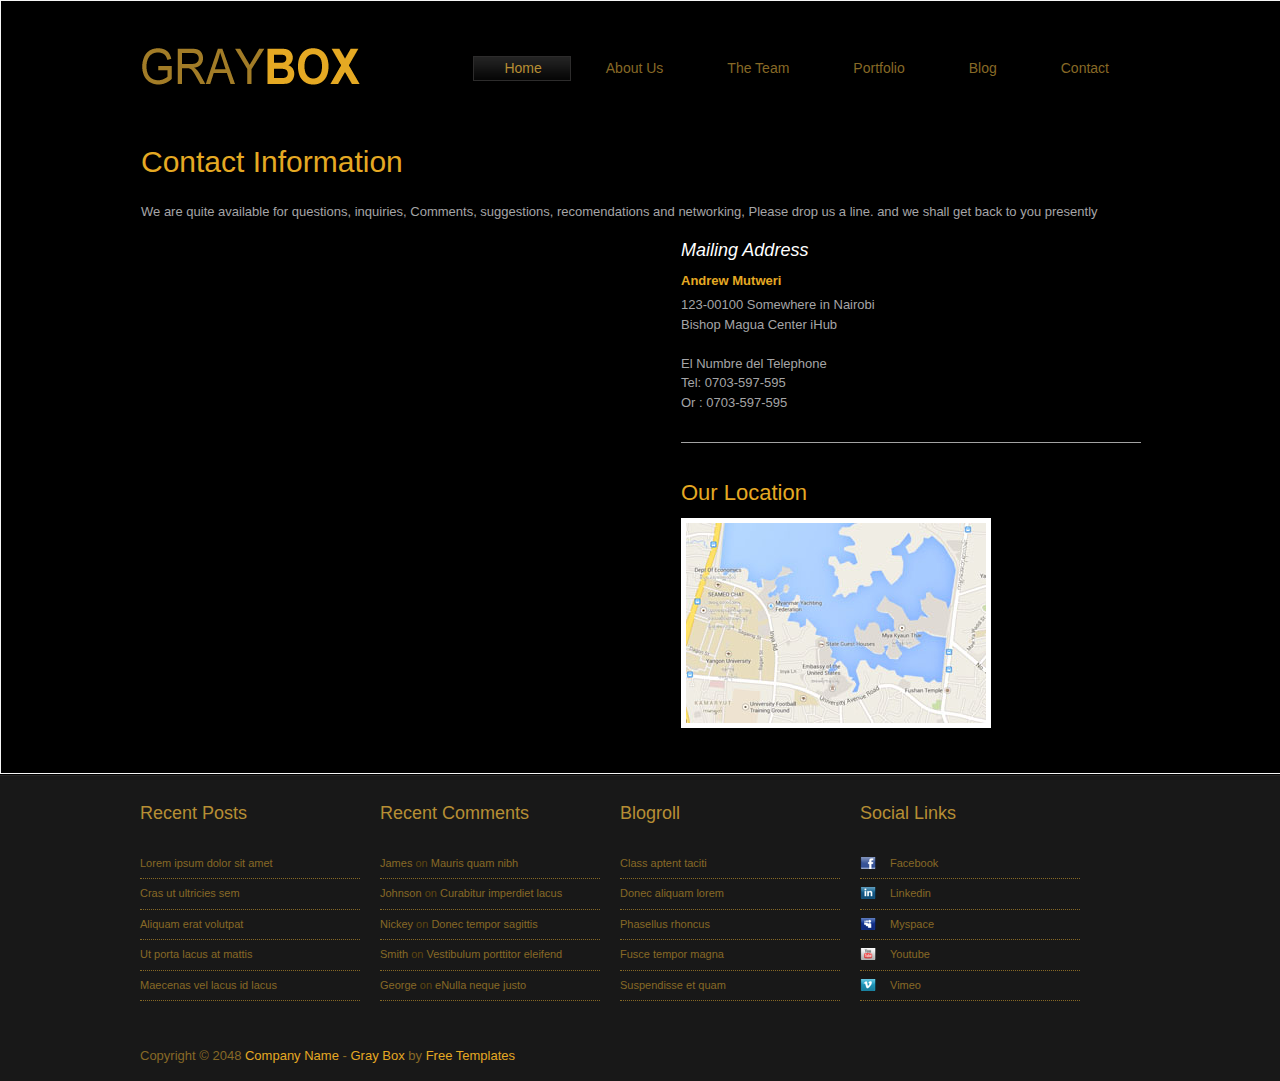
<file: contact.html>
<!DOCTYPE html >
<html>
<head>
<meta http-equiv="Content-Type" content="text/html; charset=utf-8" />
<title>Technology Kenya</title> 
<meta name="keywords" content="Technology Kenya" /> 
<link href="tooplate_style.css" rel="stylesheet" type="text/css" />

	<script language="javascript" type="text/javascript">
		function clearText(field)
		{
			if (field.defaultValue == field.value) field.value = '';
			else if (field.value == '') field.value = field.defaultValue;
		}
	</script>

<link rel="stylesheet" type="text/css" href="css/ddsmoothmenu.css" />

	<script type="text/javascript" src="scripts/jquery.min.js"></script>
	<script type="text/javascript" src="scripts/ddsmoothmenu.js">

	/***********************************************
	* Smooth Navigational Menu- (c) Dynamic Drive DHTML code library (www.dynamicdrive.com)
	* This notice MUST stay intact for legal use
	* Visit Dynamic Drive at http://www.dynamicdrive.com/ for full source code
	***********************************************/

	</script>

	<script type="text/javascript">

		ddsmoothmenu.init({
			mainmenuid: "tooplate_menu", //menu DIV id
			orientation: 'h', //Horizontal or vertical menu: Set to "h" or "v"
			classname: 'ddsmoothmenu', //class added to menu's outer DIV
			//customtheme: ["#1c5a80", "#18374a"],
			contentsource: "markup" //"markup" or ["container_id", "path_to_menu_file"]
		})

	</script>

<!--////// CHOOSE ONE OF THE 3 PIROBOX STYLES  \\\\\\\-->
<link href="css_pirobox/white/style.css" media="screen" title="shadow" rel="stylesheet" type="text/css" />
<!--<link href="css_pirobox/white/style.css" media="screen" title="white" rel="stylesheet" type="text/css" />
<link href="css_pirobox/black/style.css" media="screen" title="black" rel="stylesheet" type="text/css" />-->
<!--////// END  \\\\\\\-->

<!--////// INCLUDE THE JS AND PIROBOX OPTION IN YOUR HEADER  \\\\\\\-->
	<script type="text/javascript" src="scripts/jquery.min.js"></script>
	<script type="text/javascript" src="scripts/piroBox.1_2.js"></script>
	<script type="text/javascript">
	$(document).ready(function() {
	$().piroBox({
			my_speed: 600, //animation speed
			bg_alpha: 0.5, //background opacity
			radius: 4, //caption rounded corner
			scrollImage : false, // true == image follows the page, false == image remains in the same open position
			pirobox_next : 'piro_next', // Nav buttons -> piro_next == inside piroBox , piro_next_out == outside piroBox
			pirobox_prev : 'piro_prev',// Nav buttons -> piro_prev == inside piroBox , piro_prev_out == outside piroBox
			close_all : '.piro_close',// add class .piro_overlay(with comma)if you want overlay click close piroBox
			slideShow : 'slideshow', // just delete slideshow between '' if you don't want it.
			slideSpeed : 4 //slideshow duration in seconds(3 to 6 Recommended)
	});
	});
	</script>
<!--////// END  \\\\\\\-->
</head>
<body>

	<div id="tooplate_body_wrapper">
		<div id="tooplate_wrapper">
			
			<div id="tooplate_header">			
				<div id="site_title" style=""><h1><a rel="nofollow" href="http://www.technologykenya.com">Tech Kenya</a></h1></div><!--throw in a logo image here and use the commented out section in tooplate-css line 198+ to even out things-->
				<div id="tooplate_menu" class="ddsmoothmenu">
					<ul>
						<li><a href="index.html" class="selected">Home<span></span></a></li>
						
						<li><a href="about.html">About Us<span></span></a></li>
						<li><a href="team.html">The Team<span></span></a></li>
						<li><a href="portfolio.html">Portfolio<span></span></a></li>						
						<li><a href="blog.html">Blog<span></span></a></li>						
						<li><a href="contact.html">Contact<span></span></a></li>
					</ul>
					
					<br style="clear: left" />
				</div> <!-- end of tooplate_menu -->
			</div> <!-- end of tooplate_header -->
			
			<div id="tooplate_main">
				
				<h2>Contact Information</h2>
				<p>We are quite available for questions, inquiries<!--isnt that questions?-->, Comments, suggestions, recomendations and networking, Please drop us a line. <!--dont be shy-->and we shall get back to you presently</p>
				<div class="cleaner h10"></div>
				<div class="col_w460 float_r">
					<div class="col_fw">	
					<h5><em>Mailing Address</em></h5>
						<h6><strong>Andrew Mutweri</strong></h6>
						123-00100 Somewhere in Nairobi <br />
						Bishop Magua Center iHub <br />
					<br/>El Numbre del Telephone<br/><!-- i have no idea what that means-->
						Tel: 0703-597-595<br />
						Or : 0703-597-595
						
					</div>            
					<div class="col_fw_last">
						<h4>Our Location</h4>
						<!--add a google maps plugin for here-->
						<div id="map"><a class="pirobox" href="images/map_big.jpg" title="Our Location"><img src="images/map_thumb.jpg" alt="Our Location" width="300" height="200" /></a></div>                
					</div>
				</div>
				
				<div class="col_w460 float_l">
					
					<!--GET RID OF THIS UGLY FORM AND GET THAT ONE YOU USED FOR AZMA SIGN UP the rest remain same--
					<div id="contact_form">
				
						<h5>Send us a message...</h5>
						
						<form method="post" name="contact" action="#"> 
							<label for="author">Name:</label> <input type="text" maxlength="40" id="author" class="input_field" name="author" /> 
							<div class="cleaner h10"></div> 
										
							<label for="email">Email:</label> <input type="text" maxlength="40" id="email" class="input_field" name="email" /> 
							<div class="cleaner h10"></div> 
										
							<label for="subject">Subject:</label> <input type="text" maxlength="40" id="subject" class="input_field" name="subject" /> 
							<div class="cleaner h10"></div> 
			
							<label for="text">Message:</label> <textarea id="text" name="text" rows="0" cols="0" class="required"></textarea> 
							<div class="cleaner h10"></div> 
			
							<input type="submit" value="Send" id="submit" name="submit" class="submit_btn float_l" /> 
							<input type="reset" value="Reset" id="reset" name="reset" class="submit_btn float_r" /> 
						</form> 
				
					</div> -->
				
				</div>
				
				<div class="cleaner"></div>
			
			</div><!--end of tooplate_main-->
			
			<div class="cleaner"></div>
		
		</div><!--end of tooplate_wrapper-->
	</div><!--end of tooplate_body_wrapper-->
	
	<div id="tooplate_footer_wrapper">
		<div id="tooplate_footer">
		
			<div class="col_w240">
				<h5>Recent Posts</h5>
				<ul class="footer_link">
					<li><a href="#">Lorem ipsum dolor sit amet</a></li>
					<li><a href="#">Cras ut ultricies sem</a></li>
					<li><a href="#">Aliquam erat volutpat</a></li>
					<li><a href="#">Ut porta lacus at mattis</a></li>
					<li><a href="#">Maecenas vel lacus id lacus</a></li>
				</ul>
			</div>
			
			<div class="col_w240">
				<h5>Recent Comments</h5>
				<ul class="footer_link">
					<li><a href="#">James</a> on <a href="#">Mauris quam nibh</a></li>
					<li><a href="#">Johnson</a> on <a href="#">Curabitur imperdiet lacus</a></li>
					<li><a href="#">Nickey</a> on <a href="#">Donec tempor sagittis</a></li>
					<li><a href="#">Smith</a> on <a href="#">Vestibulum porttitor eleifend</a></li>
					<li><a href="#">George</a> on <a href="#">eNulla neque justo</a></li>
				</ul>
			</div>
			
			<div class="col_w240">
				<h5>Blogroll</h5>
				<ul class="footer_link">
					<li><a href="#">Class aptent taciti</a></li>
					<li><a href="#">Donec aliquam lorem</a></li>
					<li><a href="#">Phasellus rhoncus</a></li>
					<li><a href="#">Fusce tempor magna</a></li>
					<li><a href="#">Suspendisse et quam</a></li>
				</ul>
			</div>
			
			<div class="col_w240">
				<h5>Social Links</h5>
				<ul class="footer_link">
					<li><a href="#" class="facebook social">Facebook</a></li>
					<li><a href="#" class="linkedin social">Linkedin</a></li>
					<li><a href="#" class="myspace social">Myspace</a></li>
					<li><a href="#" class="youtube social">Youtube</a></li>
					<li><a href="#" class="vimeo social">Vimeo</a></li>
				</ul>
			</div>
			
			<div class="cleaner h40"></div>
				Copyright © 2048 <a href="#">Company Name</a> - <a href="http://www.tooplate.com/view/2032-gray-box">Gray Box</a> by <a rel="nofollow" href="http://www.tooplate.com">Free Templates</a>
			<div class="cleaner"></div><!--end of tooplate_footer-->
		
		</div><!--end of tooplate_footer-->
	</div> <!--end of tooplate_footer_wrapper-->
</body>
</html>
</file>
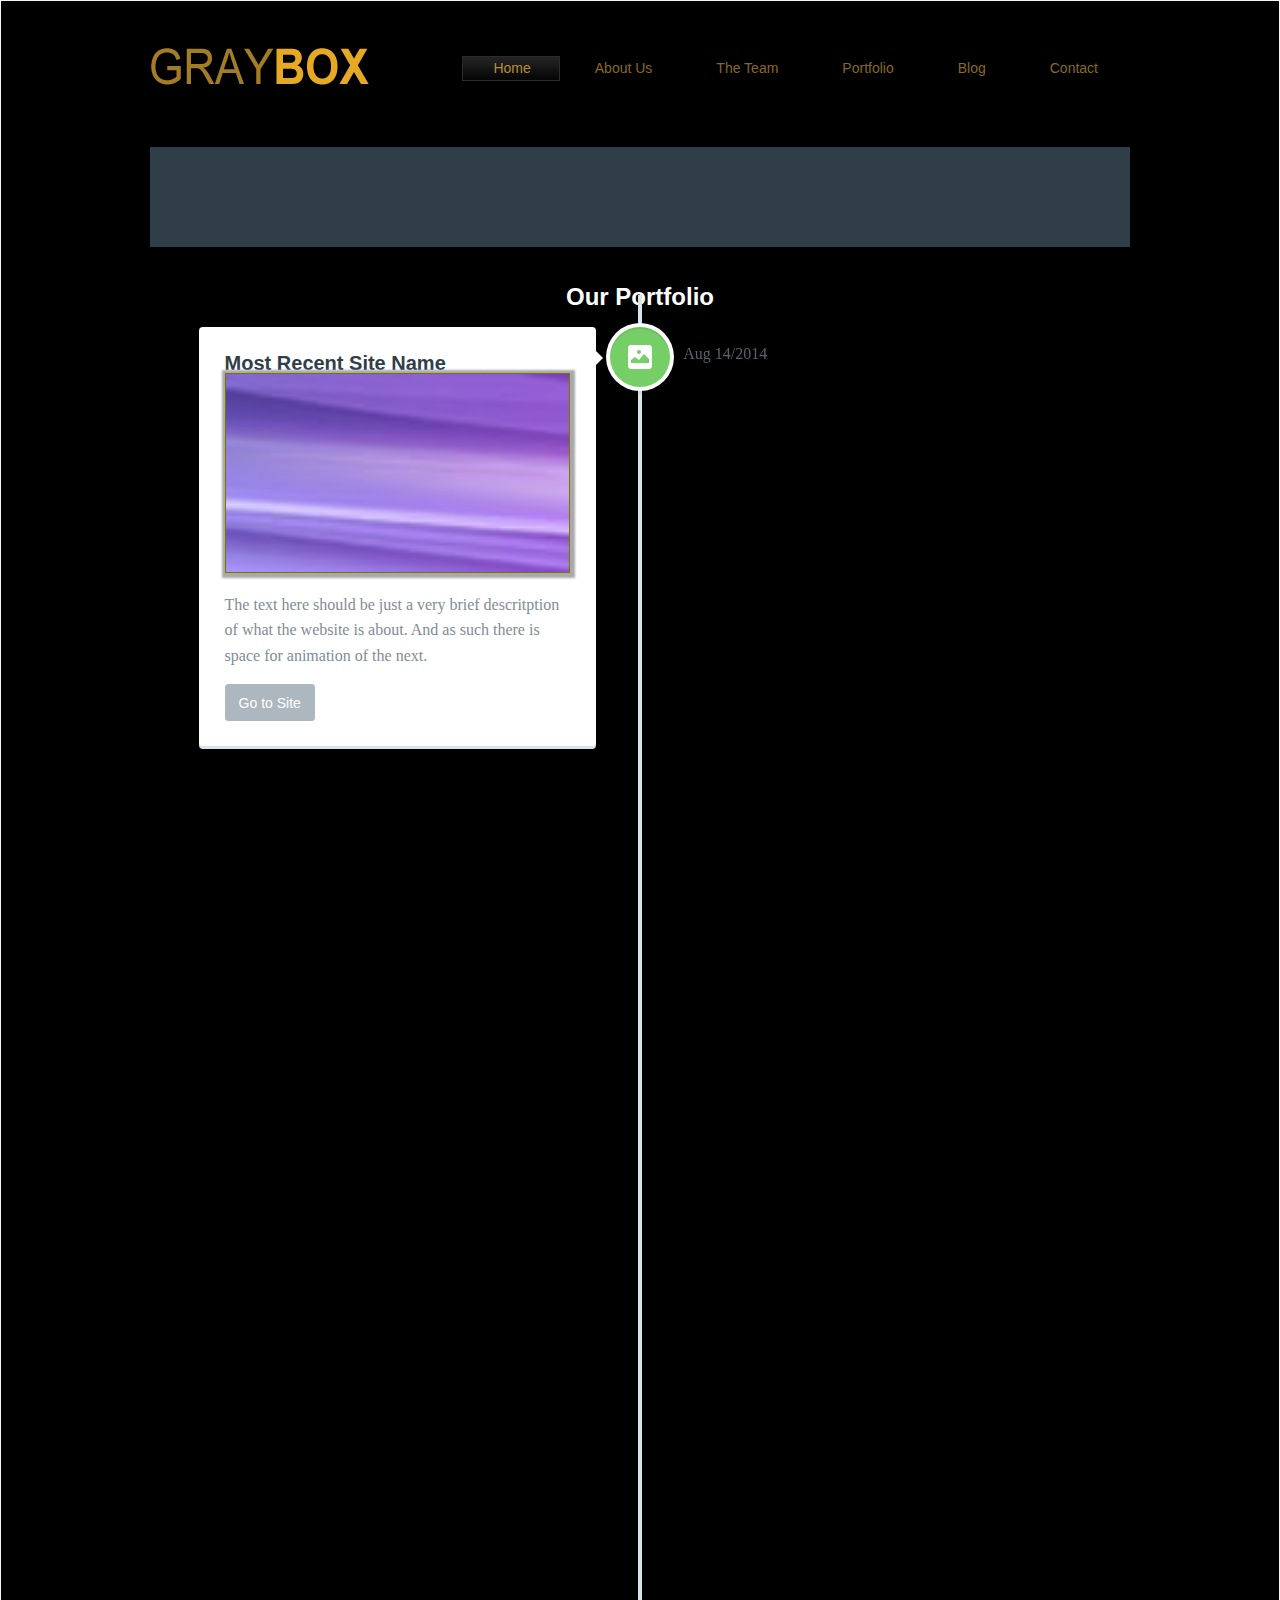
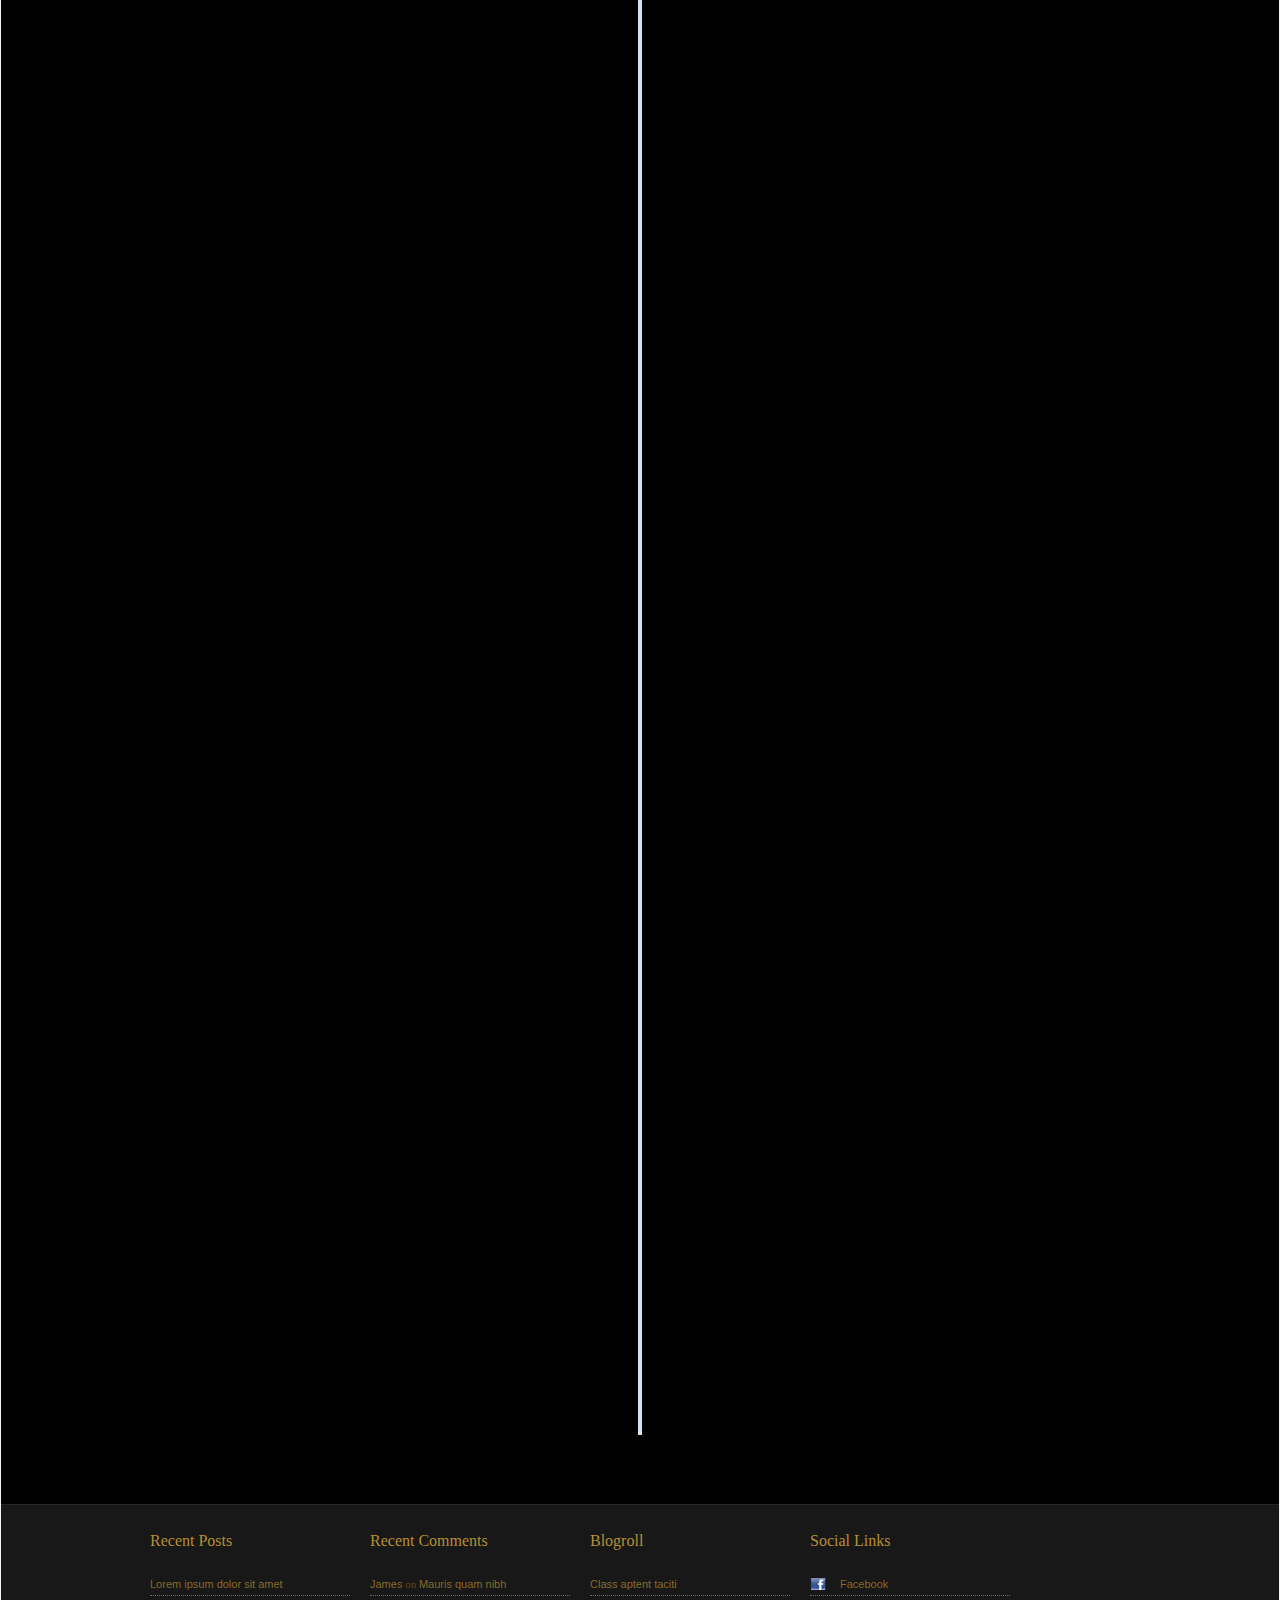
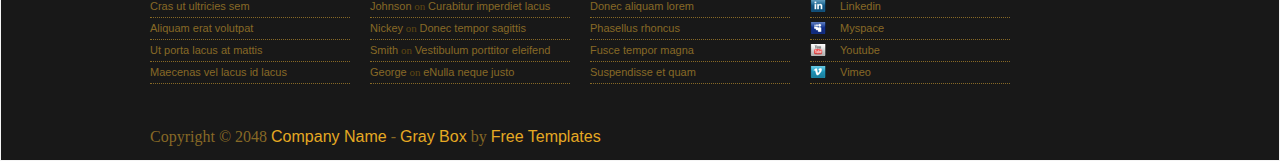
<file: portfolio.html>
<!DOCTYPE html >
<head>
<meta http-equiv="Content-Type" content="text/html; charset=utf-8" />
<title>Technology Kenya</title> 
<meta name="keywords" content="Technology Kenya" /> 
<link href="tooplate_style.css" rel="stylesheet" type="text/css" />

<link rel="stylesheet" href="css/reset.css"> <!-- CSS reset -->
<link rel="stylesheet" href="css/style.css"> <!-- Resource style -->
<script src="scripts/modernizr.js"></script> <!-- Modernizr -->

	<script language="javascript" type="text/javascript">
		function clearText(field)
		{
			if (field.defaultValue == field.value) field.value = '';
			else if (field.value == '') field.value = field.defaultValue;
		}
	</script>

<link rel="stylesheet" type="text/css" href="css/ddsmoothmenu.css" />

	<script type="text/javascript" src="scripts/jquery.min.js"></script>
	<script type="text/javascript" src="scripts/ddsmoothmenu.js">

	/***********************************************
	* Smooth Navigational Menu- (c) Dynamic Drive DHTML code library (www.dynamicdrive.com)
	* This notice MUST stay intact for legal use
	* Visit Dynamic Drive at http://www.dynamicdrive.com/ for full source code
	***********************************************/

	</script>

	<script type="text/javascript">

		ddsmoothmenu.init({
			mainmenuid: "tooplate_menu", //menu DIV id
			orientation: 'h', //Horizontal or vertical menu: Set to "h" or "v"
			classname: 'ddsmoothmenu', //class added to menu's outer DIV
			//customtheme: ["#1c5a80", "#18374a"],
			contentsource: "markup" //"markup" or ["container_id", "path_to_menu_file"]
		})

	</script>

<!--////// CHOOSE ONE OF THE 3 PIROBOX STYLES  \\\\\\\-->
<link href="css_pirobox/white/style.css" media="screen" title="shadow" rel="stylesheet" type="text/css" />
<!--<link href="css_pirobox/white/style.css" media="screen" title="white" rel="stylesheet" type="text/css" />
<link href="css_pirobox/black/style.css" media="screen" title="black" rel="stylesheet" type="text/css" />-->
<!--////// END  \\\\\\\-->

<!--////// INCLUDE THE JS AND PIROBOX OPTION IN YOUR HEADER  \\\\\\\-->
	<script type="text/javascript" src="scripts/jquery.min.js"></script>
	<script type="text/javascript" src="scripts/piroBox.1_2.js"></script>
	<script type="text/javascript">
	$(document).ready(function() {
	$().piroBox({
			my_speed: 600, //animation speed
			bg_alpha: 0.5, //background opacity
			radius: 4, //caption rounded corner
			scrollImage : false, // true == image follows the page, false == image remains in the same open position
			pirobox_next : 'piro_next', // Nav buttons -> piro_next == inside piroBox , piro_next_out == outside piroBox
			pirobox_prev : 'piro_prev',// Nav buttons -> piro_prev == inside piroBox , piro_prev_out == outside piroBox
			close_all : '.piro_close',// add class .piro_overlay(with comma)if you want overlay click close piroBox
			slideShow : 'slideshow', // just delete slideshow between '' if you don't want it.
			slideSpeed : 4 //slideshow duration in seconds(3 to 6 Recommended)
	});
	});
	</script>
<!--////// END  \\\\\\\-->
</head>
<body>

	<div id="tooplate_body_wrapper">
		<div id="tooplate_wrapper">
			
			<div id="tooplate_header">			
				<div id="site_title" style=""><h1><a rel="nofollow" href="http://www.technologykenya.com">Tech Kenya</a></h1></div><!--throw in a logo image here and use the commented out section in tooplate-css line 198+ to even out things-->
				<div id="tooplate_menu" class="ddsmoothmenu">
					<ul>
						<li><a href="index.html" class="selected">Home<span></span></a></li>
						
						<li><a href="about.html">About Us<span></span></a></li>
						<li><a href="team.html">The Team<span></span></a></li>
						<li><a href="portfolio.html">Portfolio<span></span></a></li>						
						<li><a href="blog.html">Blog<span></span></a></li>						
						<li><a href="contact.html">Contact<span></span></a></li>
					</ul>
					
					<br style="clear: left" />
				</div> <!-- end of tooplate_menu -->
			</div> <!-- end of tooplate_header -->

			<div id="tooplate_main">
				<header style="height:100px;">
					<h1 >Our Portfolio</h1>
				</header>
<!--just an idea, find that svg filing and throw it in the line. also there are a few fixes to be don e with that header and h2 up there. otherwise tuko sawa-->
	<section id="cd-timeline" class="cd-container">
		<div class="cd-timeline-block">
			<div class="cd-timeline-img cd-picture">
				<img src="images/cd-icon-picture.svg" alt="Picture">
			</div> <!-- cd-timeline-img -->

			<div class="cd-timeline-content">
				<h2>Most Recent Site Name</h2>
				<img src="images/avator.jpg" style="width:100%; height:200px; border:1px solid #770; box-shadow:         1px 1px 2px 4px darkgrey;  /"><!--weka hover hapo to increase size by couple of pixels. of course the image is a snapshot of the site in quiz homepage.and move this css styling to a css file.hii recoding ni stress-->
				<p>The text here should be just a very brief descritption of what the website is about. And as such there is space for animation of the next. </p>
				<a href="#0" class="cd-read-more">Go to Site</a>
				<span class="cd-date">Aug 14/2014</span>
			</div> <!-- cd-timeline-content -->
		</div> <!-- cd-timeline-block -->

		<div class="cd-timeline-block">
			<div class="cd-timeline-img cd-movie">
				<img src="images/cd-icon-movie.svg" alt="Movie">
			</div> <!-- cd-timeline-img -->

			<div class="cd-timeline-content">
				<h2>Title of section 2</h2>
				<img src="images/avator.jpg" style="width:100%; height:200px;border:1px solid #770; box-shadow:         1px 1px 2px 4px darkgrey;"><!--weka hover hapo to increase size by couple of pixels. of course the image is a snapshot of the site in quiz homepage.-->
				<p>The text here should be just a very brief descritption of what the website is about. And as such there is space for animation of the next. </p>
				<a href="#0" class="cd-read-more">Go to Site</a>
				<span class="cd-date"> July 20/2014</span>
			</div> <!-- cd-timeline-content -->
		</div> <!-- cd-timeline-block -->

		<div class="cd-timeline-block">
			<div class="cd-timeline-img cd-picture">
				<img src="images/cd-icon-picture.svg" alt="Picture">
			</div> <!-- cd-timeline-img -->

			<div class="cd-timeline-content">
				<h2>Title of section 3</h2>
				<img src="images/avator.jpg" style="width:100%; height:200px; border:1px solid #770; box-shadow:         1px 1px 2px 4px darkgrey;"><!--weka hover hapo to increase size by couple of pixels. of course the image is a snapshot of the site in quiz homepage.-->
				<p>The text here should be just a very brief descritption of what the website is about. And as such there is space for animation of the next. </p>
				<a href="#0" class="cd-read-more">Go to Site</a>
				<span class="cd-date">June 24/2014</span>
			</div> <!-- cd-timeline-content -->
		</div> <!-- cd-timeline-block -->

		<div class="cd-timeline-block">
			<div class="cd-timeline-img cd-location">
				<img src="images/cd-icon-location.svg" alt="Location">
			</div> <!-- cd-timeline-img -->

			<div class="cd-timeline-content">
				<h2>Title of section 4</h2>
				<img src="images/avator.jpg" style="width:100%; height:200px; border:1px solid #770; box-shadow:         1px 1px 2px 4px darkgrey;"><!--weka hover hapo to increase size by couple of pixels. of course the image is a snapshot of the site in quiz homepage.-->
				<p>The text here should be just a very brief descritption of what the website is about. And as such there is space for animation of the next. </p>
				<a href="#0" class="cd-read-more">Go to Site</a>
				<span class="cd-date">May 16/2014</span>
			</div> <!-- cd-timeline-content -->
		</div> <!-- cd-timeline-block -->

		<div class="cd-timeline-block">
			<div class="cd-timeline-img cd-location">
				<img src="images/cd-icon-location.svg" alt="Location">
			</div> <!-- cd-timeline-img -->

			<div class="cd-timeline-content">
				<h2>Title of section 5</h2>
				<img src="images/avator.jpg" style="width:100%; height:200px; border:1px solid #770; box-shadow:         1px 1px 2px 4px darkgrey;"><!--weka hover hapo to increase size by couple of pixels. of course the image is a snapshot of the site in quiz homepage.-->
				<p>The text here should be just a very brief descritption of what the website is about. And as such there is space for animation of the next. </p>
				<a href="#0" class="cd-read-more">Go to Site</a>
				<span class="cd-date">Feb 18/2014</span>
			</div> <!-- cd-timeline-content -->
		</div> <!-- cd-timeline-block -->

		<div class="cd-timeline-block">
			<div class="cd-timeline-img cd-movie">
				<img src="images/cd-icon-movie.svg" alt="Movie">
			</div> <!-- cd-timeline-img -->

			<div class="cd-timeline-content">
				<h2>Earliest Sitename</h2>
				<img src="images/avator.jpg" style="width:100%; height:200px; border:1px solid #770; box-shadow:         1px 1px 2px 4px darkgrey;"><!--weka hover hapo to increase size by couple of pixels. of course the image is a snapshot of the site in quiz homepage.-->
				<p>The text here should be just a very brief descritption of what the website is about. And as such there is space for animation of the next. </p>
				<a href="#0" class="cd-read-more">Go to Site</a>
				<span class="cd-date">Jan 26/2014</span>
			</div> <!-- cd-timeline-content -->
		</div> <!-- cd-timeline-block -->
	</section> <!-- cd-timeline -->

			
			<div class="cleaner"></div>
		
		</div><!--end of tooplate_wrapper-->
	</div><!--end of tooplate_body_wrapper-->
	
	<div id="tooplate_footer_wrapper">
		<div id="tooplate_footer">
		
			<div class="col_w240">
				<h5>Recent Posts</h5>
				<ul class="footer_link">
					<li><a href="#">Lorem ipsum dolor sit amet</a></li>
					<li><a href="#">Cras ut ultricies sem</a></li>
					<li><a href="#">Aliquam erat volutpat</a></li>
					<li><a href="#">Ut porta lacus at mattis</a></li>
					<li><a href="#">Maecenas vel lacus id lacus</a></li>
				</ul>
			</div>
			
			<div class="col_w240">
				<h5>Recent Comments</h5>
				<ul class="footer_link">
					<li><a href="#">James</a> on <a href="#">Mauris quam nibh</a></li>
					<li><a href="#">Johnson</a> on <a href="#">Curabitur imperdiet lacus</a></li>
					<li><a href="#">Nickey</a> on <a href="#">Donec tempor sagittis</a></li>
					<li><a href="#">Smith</a> on <a href="#">Vestibulum porttitor eleifend</a></li>
					<li><a href="#">George</a> on <a href="#">eNulla neque justo</a></li>
				</ul>
			</div>
			
			<div class="col_w240">
				<h5>Blogroll</h5>
				<ul class="footer_link">
					<li><a href="#">Class aptent taciti</a></li>
					<li><a href="#">Donec aliquam lorem</a></li>
					<li><a href="#">Phasellus rhoncus</a></li>
					<li><a href="#">Fusce tempor magna</a></li>
					<li><a href="#">Suspendisse et quam</a></li>
				</ul>
			</div>
			
			<div class="col_w240">
				<h5>Social Links</h5>
				<ul class="footer_link">
					<li><a href="#" class="facebook social">Facebook</a></li>
					<li><a href="#" class="linkedin social">Linkedin</a></li>
					<li><a href="#" class="myspace social">Myspace</a></li>
					<li><a href="#" class="youtube social">Youtube</a></li>
					<li><a href="#" class="vimeo social">Vimeo</a></li>
				</ul>
			</div>
			
			<div class="cleaner h40"></div>
				Copyright © 2048 <a href="#">Company Name</a> - <a href="http://www.tooplate.com/view/2032-gray-box">Gray Box</a> by <a rel="nofollow" href="http://www.tooplate.com">Free Templates</a>
			<div class="cleaner"></div>
		
		</div><!--end of tooplate_footer-->
	</div><!--end of tooplate_footer_wrapper--> 
  
<!--scripts for the timeline Thingy-->
<script src="scripts/jquery-1.10.2.js"></script>
<script src="scripts/main.js"></script> <!-- Resource jQuery -->

</body>
</html>
</file>
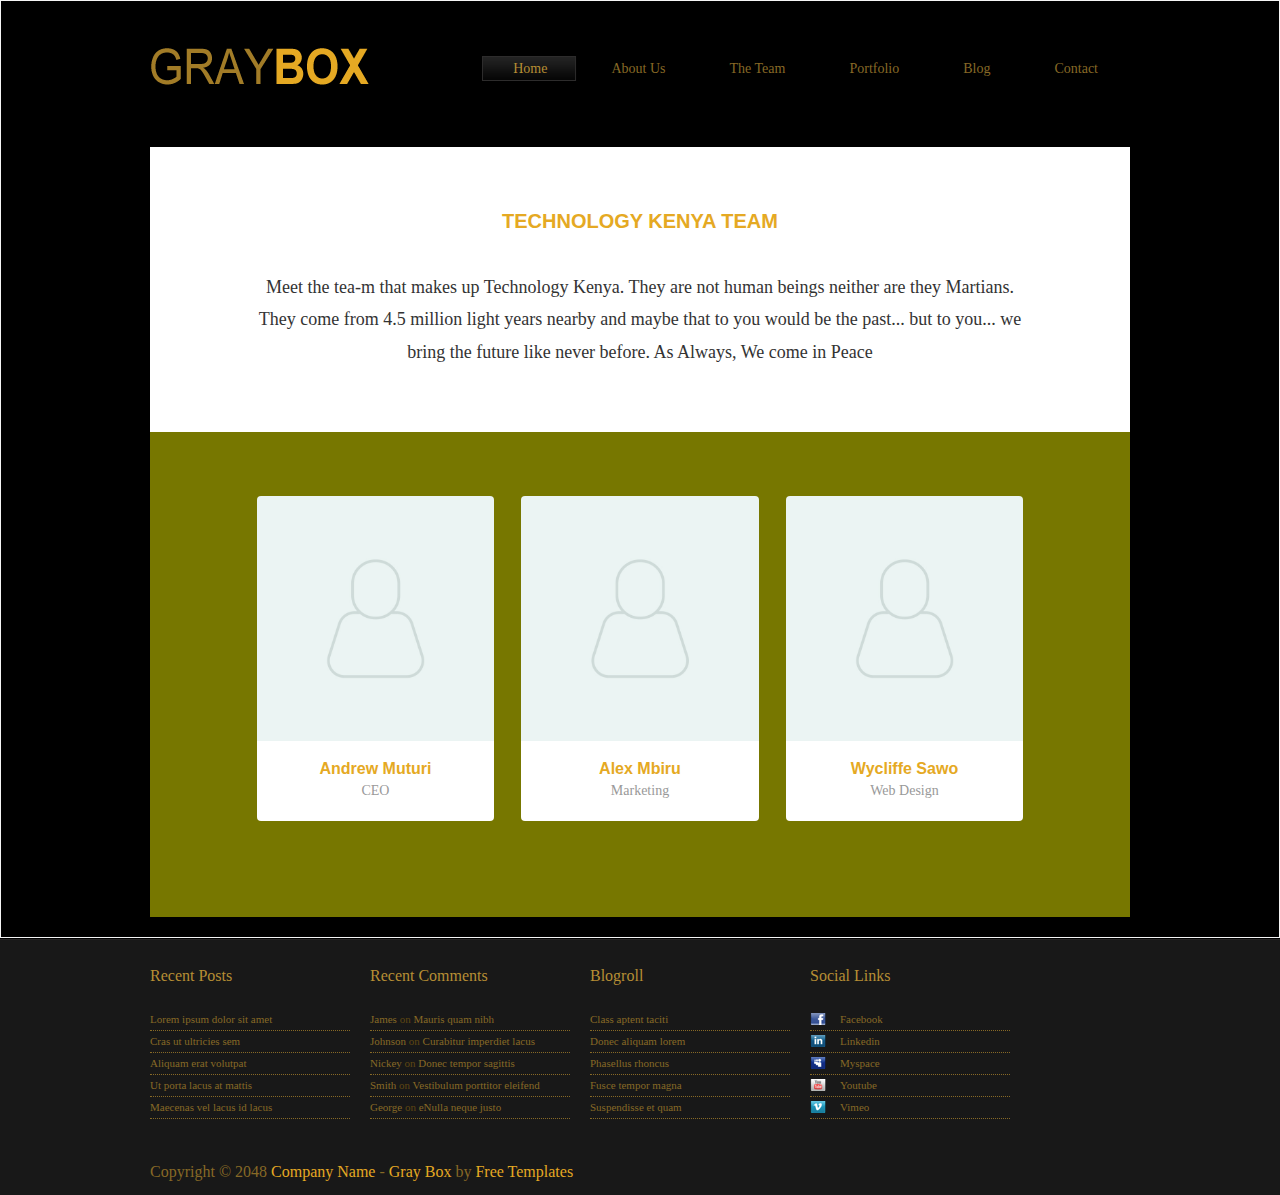
<file: team.html>
<!DOCTYPE html >
<html>
<head>
<meta http-equiv="Content-Type" content="text/html; charset=utf-8" />
<title>Technology Kenya</title> 
<meta name="keywords" content="Technology Kenya" />
<link href="tooplate_style.css" rel="stylesheet" type="text/css" />

<link rel="stylesheet" href="css/resetim.css"> <!-- CSS reset -->
<link rel="stylesheet" href="css/styletim.css"> <!-- Gem style -->
<script src="scripts/modernizr.js"></script> <!-- Modernizr -->

	<script language="javascript" type="text/javascript">
		function clearText(field)
		{
			if (field.defaultValue == field.value) field.value = '';
			else if (field.value == '') field.value = field.defaultValue;
		}
	</script>

<link rel="stylesheet" type="text/css" href="css/ddsmoothmenu.css" />

	<script type="text/javascript" src="scripts/jquery.min.js"></script>
	<script type="text/javascript" src="scripts/ddsmoothmenu.js">

/***********************************************
* Smooth Navigational Menu- (c) Dynamic Drive DHTML code library (www.dynamicdrive.com)
* This notice MUST stay intact for legal use
* Visit Dynamic Drive at http://www.dynamicdrive.com/ for full source code
***********************************************/

	</script>

	<script type="text/javascript">

		ddsmoothmenu.init({
			mainmenuid: "tooplate_menu", //menu DIV id
			orientation: 'h', //Horizontal or vertical menu: Set to "h" or "v"
			classname: 'ddsmoothmenu', //class added to menu's outer DIV
			//customtheme: ["#1c5a80", "#18374a"],
			contentsource: "markup" //"markup" or ["container_id", "path_to_menu_file"]
		})

	</script>
</head>
<body>

	<div id="tooplate_body_wrapper">
		<div id="tooplate_wrapper">
			
			<div id="tooplate_header">			
				<div id="site_title" style=""><h1><a rel="nofollow" href="http://www.technologykenya.com">Tech Kenya</a></h1></div><!--throw in a logo image here and use the commented out section in tooplate-css line 198+ to even out things-->
				<div id="tooplate_menu" class="ddsmoothmenu">
					<ul>
						<li><a href="index.html" class="selected">Home<span></span></a></li>
						
						<li><a href="about.html">About Us<span></span></a></li>
						<li><a href="team.html">The Team<span></span></a></li>
						<li><a href="portfolio.html">Portfolio<span></span></a></li>						
						<li><a href="blog.html">Blog<span></span></a></li>						
						<li><a href="contact.html">Contact<span></span></a></li>
					</ul>
					
					<br style="clear: left" />
				</div> <!-- end of tooplate_menu -->
			</div> <!-- end of tooplate_header -->
			
			<div id="tooplate_main">
				<!--this guys here are the next age Steve Jobs... they bring out the beauty in typing-->

		<section class="cd-section cd-placeholder-2">
			<div class="cd-container">
				<h2>Technology Kenya Team</h2>
				<p>Meet the  tea-m that makes up Technology Kenya. They are not human beings neither are they Martians. They come from 4.5 million light years nearby and maybe that to you would be the past... but to you... we bring the future like never before. As Always, <strong>We come in Peace</strong></p>
			</div> <!-- cd-container -->
		</section>

		<section id="cd-team" class="cd-section">
			<div class="cd-container">
				<ul>
					<li>
						<a href="#0" data-type="member-1">
							<figure>
								<img src="images/team-member-1.jpg" alt="Team member 1">
								<div class="cd-img-overlay"><span>View Bio</span></div>
							</figure>

							<div class="cd-member-info">
								Andrew Muturi <span>CEO</span>
							</div> <!-- cd-member-info -->
						</a>
					</li>
					
					<li>
						<a href="#0" data-type="member-2">
							<figure>
								<img src="images/team-member-1.jpg" alt="Team member 1">
								<div class="cd-img-overlay"><span>View Bio</span></div>
							</figure>

							<div class="cd-member-info">
								Alex Mbiru <span>Marketing</span>
							</div> <!-- cd-member-info -->
						</a>
					</li>

					<li>
						<a href="#0" data-type="member-3">
							<figure>
								<img src="images/team-member-1.jpg" alt="Team member 1">
								<div class="cd-img-overlay"><span>View Bio</span></div>
							</figure>

							<div class="cd-member-info">
								Wycliffe Sawo <span>Web Design</span>
							</div> <!-- cd-member-info -->
						</a>
					</li>
				</ul>
			</div> <!-- cd-container -->
		</section> <!-- cd-team -->

		<div class="cd-overlay"></div>
	</main>

	<div class="cd-member-bio member-1">
		<div class="cd-member-bio-pict">
			<img src="images/member-bio-img-1.jpg" alt="Member Bio image">
		</div> <!-- cd-member-bio-pict -->

		<div class="cd-bio-content">
			<h1>Meet Andrew Muturi</h1>
			<p>Lorem ipsum dolor sit amet, consectetur adipisicing elit. Non, amet, voluptatibus et omnis dolore illo saepe voluptatem qui quibusdam sunt corporis ut iure repellendus delectus voluptate explicabo temporibus quos eaque?</p>
			<p>Lorem ipsum dolor sit amet, consectetur adipisicing elit. Ex, explicabo, doloribus, esse rem officia quas facilis eius alias similique ducimus amet quam odio perspiciatis dolorem ipsam! Ab, dolores, adipisci, explicabo pariatur illum deleniti quam iusto placeat nisi aliquam praesentium mollitia eligendi a! Sequi, voluptatibus sed quos possimus harum rem tempore fugiat? Corporis, officia, assumenda, asperiores blanditiis quidem aliquam fugiat vel excepturi velit provident aut omnis quos aliquid tempora eaque. Nemo, eveniet, sint maxime eum maiores totam est inventore numquam voluptatem hic nam blanditiis placeat illum nesciunt voluptatum eos cum quos magni voluptates ipsam. Perspiciatis alias ducimus libero. Quo provident omnis fugiat ut repellendus optio cum quaerat odio et ipsa. Molestias, atque repellat non maxime amet corporis magni libero quam numquam error beatae at asperiores et a porro nostrum ab necessitatibus esse aliquid iure repellendus obcaecati unde quo eius eum dolores quasi consectetur culpa velit optio! Sequi, dolor, minima, veniam doloribus in ullam cupiditate iste animi ipsum esse eaque similique illo temporibus magni et earum amet sint deleniti est reiciendis. Maxime, quis, animi, ad quasi adipisci suscipit alias iste reprehenderit ea placeat nulla commodi nobis magnam provident veniam earum odit eveniet possimus aut voluptatum dolorum culpa necessitatibus facere totam quisquam. Ipsam.</p>
		</div> <!-- cd-bio-content -->
	</div> <!-- cd-member-bio -->

	<div class="cd-member-bio member-2">
		<div class="cd-member-bio-pict">
			<img src="images/member-bio-img-2.jpg" alt="Member Bio image">
		</div> <!-- cd-member-bio-pict -->

		<div class="cd-bio-content">
			<h1>Meet Alex Mbiru</h1>
			<p>Lorem ipsum dolor sit amet, consectetur adipisicing elit. Non, amet, voluptatibus et omnis dolore illo saepe voluptatem qui quibusdam sunt corporis ut iure repellendus delectus voluptate explicabo temporibus quos eaque?</p>
			<p>Lorem ipsum dolor sit amet, consectetur adipisicing elit. Ex, explicabo, doloribus, esse rem officia quas facilis eius alias similique ducimus amet quam odio perspiciatis dolorem ipsam! Ab, dolores, adipisci, explicabo pariatur illum deleniti quam iusto placeat nisi aliquam praesentium mollitia eligendi a! Sequi, voluptatibus sed quos possimus harum rem tempore fugiat? Corporis, officia, assumenda, asperiores blanditiis quidem aliquam fugiat vel excepturi velit provident aut omnis quos aliquid tempora eaque. Nemo, eveniet, sint maxime eum maiores totam est inventore numquam voluptatem hic nam blanditiis placeat illum nesciunt voluptatum eos cum quos magni voluptates ipsam. Perspiciatis alias ducimus libero. Quo provident omnis fugiat ut repellendus optio cum quaerat odio et ipsa. Molestias, atque repellat non maxime amet corporis magni libero quam numquam error beatae at asperiores et a porro nostrum ab necessitatibus esse aliquid iure repellendus obcaecati unde quo eius eum dolores quasi consectetur culpa velit optio! Sequi, dolor, minima, veniam doloribus in ullam cupiditate iste animi ipsum esse eaque similique illo temporibus magni et earum amet sint deleniti est reiciendis. Maxime, quis, animi, ad quasi adipisci suscipit alias iste reprehenderit ea placeat nulla commodi nobis magnam provident veniam earum odit eveniet possimus aut voluptatum dolorum culpa necessitatibus facere totam quisquam. Ipsam.</p>
		</div> <!-- cd-bio-content -->
	</div> <!-- cd-member-bio -->

	<div class="cd-member-bio member-3">
		<div class="cd-member-bio-pict">
			<img src="images/member-bio-img-3.jpg" alt="Member Bio image">
		</div> <!-- cd-member-bio-pict -->

		<div class="cd-bio-content">
			<h1>Meet Wycliffe Sawo</h1>
			<p>Lorem ipsum dolor sit amet, consectetur adipisicing elit. Non, amet, voluptatibus et omnis dolore illo saepe voluptatem qui quibusdam sunt corporis ut iure repellendus delectus voluptate explicabo temporibus quos eaque?</p>
			<p>Lorem ipsum dolor sit amet, consectetur adipisicing elit. Ex, explicabo, doloribus, esse rem officia quas facilis eius alias similique ducimus amet quam odio perspiciatis dolorem ipsam! Ab, dolores, adipisci, explicabo pariatur illum deleniti quam iusto placeat nisi aliquam praesentium mollitia eligendi a! Sequi, voluptatibus sed quos possimus harum rem tempore fugiat? Corporis, officia, assumenda, asperiores blanditiis quidem aliquam fugiat vel excepturi velit provident aut omnis quos aliquid tempora eaque. Nemo, eveniet, sint maxime eum maiores totam est inventore numquam voluptatem hic nam blanditiis placeat illum nesciunt voluptatum eos cum quos magni voluptates ipsam. Perspiciatis alias ducimus libero. Quo provident omnis fugiat ut repellendus optio cum quaerat odio et ipsa. Molestias, atque repellat non maxime amet corporis magni libero quam numquam error beatae at asperiores et a porro nostrum ab necessitatibus esse aliquid iure repellendus obcaecati unde quo eius eum dolores quasi consectetur culpa velit optio! Sequi, dolor, minima, veniam doloribus in ullam cupiditate iste animi ipsum esse eaque similique illo temporibus magni et earum amet sint deleniti est reiciendis. Maxime, quis, animi, ad quasi adipisci suscipit alias iste reprehenderit ea placeat nulla commodi nobis magnam provident veniam earum odit eveniet possimus aut voluptatum dolorum culpa necessitatibus facere totam quisquam. Ipsam.</p>
		</div> <!-- cd-bio-content -->
	</div> <!-- cd-member-bio -->
	<a href="#0" class="cd-member-bio-close">Close</a> <!-- close the author bio section -->

						
						
			</div><!--end of tooplate_main-->
			
			<div class="cleaner"></div>
		
		</div><!--end of tooplate_wrapper-->
	</div><!--end of tooplate_body_wrapper-->

	<div id="tooplate_footer_wrapper">
		<div id="tooplate_footer">
		
			<div class="col_w240">
				<h5>Recent Posts</h5>
				<ul class="footer_link">
					<li><a href="#">Lorem ipsum dolor sit amet</a></li>
					<li><a href="#">Cras ut ultricies sem</a></li>
					<li><a href="#">Aliquam erat volutpat</a></li>
					<li><a href="#">Ut porta lacus at mattis</a></li>
					<li><a href="#">Maecenas vel lacus id lacus</a></li>
				</ul>
			</div>
			
			<div class="col_w240">
				<h5>Recent Comments</h5>
				<ul class="footer_link">
					<li><a href="#">James</a> on <a href="#">Mauris quam nibh</a></li>
					<li><a href="#">Johnson</a> on <a href="#">Curabitur imperdiet lacus</a></li>
					<li><a href="#">Nickey</a> on <a href="#">Donec tempor sagittis</a></li>
					<li><a href="#">Smith</a> on <a href="#">Vestibulum porttitor eleifend</a></li>
					<li><a href="#">George</a> on <a href="#">eNulla neque justo</a></li>
				</ul>
			</div>
			
			<div class="col_w240">
				<h5>Blogroll</h5>
				<ul class="footer_link">
					<li><a href="#">Class aptent taciti</a></li>
					<li><a href="#">Donec aliquam lorem</a></li>
					<li><a href="#">Phasellus rhoncus</a></li>
					<li><a href="#">Fusce tempor magna</a></li>
					<li><a href="#">Suspendisse et quam</a></li>
				</ul>
			</div>
			
			<div class="col_w240">
				<h5>Social Links</h5>
				<ul class="footer_link">
					<li><a href="#" class="facebook social">Facebook</a></li>
					<li><a href="#" class="linkedin social">Linkedin</a></li>
					<li><a href="#" class="myspace social">Myspace</a></li>
					<li><a href="#" class="youtube social">Youtube</a></li>
					<li><a href="#" class="vimeo social">Vimeo</a></li>
				</ul>
			</div>
			
			<div class="cleaner h40"></div>
				Copyright © 2048 <a href="#">Company Name</a> - <a href="http://www.tooplate.com/view/2032-gray-box">Gray Box</a> by <a rel="nofollow" href="http://www.tooplate.com">Free Templates</a>
			<div class="cleaner"></div>
		
		</div><!--end of tooplate_footer-->
	</div><!--end of tooplate_footer_wrapper--> 

<script src="scripts/jquery-1.10.2.js"></script>
<script src="scripts/maint.js"></script> <!-- Gem jQuery -->
  
</body>
</html>
</file>
<file: tooplate_style.css>
/*
Credit: http://www.tooplate.com
*/

body {
	margin: 0;
	padding: 0;
	color: #a5a5a7;
	font-family: Tahoma, Geneva, sans-serif;
	font-size: 13px;
	line-height: 1.5em; 
	background-color: #303030;
	background-repeat: repeat;
	background-image: url(images/tooplate_body.png)
}

a, a:link, a:visited { 
	color: #e5a923; 
	font-weight: normal; 
	text-decoration: none; 
}

a:hover { 
	text-decoration: underline; 
}

a.more { 
	display: block; 
	width: 97px; 
	height: 35px; 
	line-height: 26px; 
	color: #000; 
	text-align: center; 
	background: url(images/tooplate_more_btn.png) no-repeat; 
	font-weight: 700; 
	text-decoration: none; 
}

p { 
	margin: 0 0 10px 0; 
	padding: 0; 
}

img { 
	border: none; 
}

blockquote { 
	font-style: italic; 
	margin: 0 0 0 10px;
}

cite { 
	font-weight: bold; 
	color:#fff; 
}

cite a, cite a:link, cite a:visited  { 
	font-weight: bold; 
	color:#fff; 
}

cite span { 
	font-weight: 400; 
	color: #a5a5a7; 
}

em { 
	color: #fff; 
}

h1, h2, h3, h4, h5, h6 { color: #e5a923; font-weight: normal; 	font-family: Tahoma, Geneva, sans-serif }
h1 { font-size: 48px; margin: 0 0 30px; padding: 5px 0 }
h2 { font-size: 30px; margin: 0 0 25px; padding: 5px 0; }
h3 { font-size: 36px; margin: 0 0 20px; padding: 0; }
h4 { font-size: 22px; margin: 0 0 15px; padding: 0; }
h5 { font-size: 18px; margin: 0 0 10px; padding: 0;  }
h6 { font-size: 13px; margin: 0 0 5px; padding: 0; }

.cleaner { clear: both }
.h10 { height: 10px }
.h20 { height: 20px }
.h30 { height: 30px }
.h40 { height: 40px }
.h50 { height: 50px }
.h60 { height: 60px }

.float_l { float: left }
.float_r { float: right }

.image_frame { 
	background: #262424; 
	border: 1px solid #333232; 
	padding: 9px; 
}

.image_fl { 
	float: left; 
	margin: 10px 30px 0 0; 
}

.image_fr { 
	float: right; 
	margin: 10px 0 0 30px; 
}

.tooplate_list { 
	margin: 15px 0 15px 15px; 
	padding: 0; 
	list-style: none; 
}

.tooplate_list li { 
	color:#fff; 
	margin: 0 0 5px 0; 
	padding: 0 0 0 20px; 
	background: url(images/tooplate_list.png) no-repeat scroll 0 7px;  
}

.tooplate_list li a { 
	font-weight: normal; 
}

.tooplate_list li a:hover { 
	color: #fff; 
}

#tooplate_body_wrapper {
	width: 100%;
	background-color: black;
	border:1px solid whitesmoke;
	background: ul(images/tooplate_top.jpg) repeat-x top
}

#tooplate_wrapper {
	margin: 0 auto;
	padding: 0 10px;
	width: 1000px;
}

#tooplate_header {
	width: 100%;
	height: 50px;
	padding-bottom: 10px;
	background: ul(images/tooplate_header.jpg)
}

#tooplate_top {
	width: 1000px;
	height: 42px;
}

#tooplate_login { 
	float: right; 
	margin-top: 6px; 
}

#tooplate_login form {
	height: 30px;
	margin: 0;
	padding: 0;
}

#tooplate_login .txt_field {
	float: left;
	display: block;
	margin-left: 5px;
	height: 30px;
	width: 160px;
	color: #c7c7c7;
	font-size: 11px;
	padding: 0 5px;
	font-variant: normal;
	line-height: normal;
	background: url(images/tooplate_login_txt.png) no-repeat;
	border: none;	
	line-height: 30px;
}

#tooplate_login .sub_btn {
	float: left;
	display: block;
	margin-left: 5px;	
 	height: 30px;
	width: 77px;
	cursor: pointer;
	font-size: 12px;
	text-align: center;
	vertical-align: bottom;
	white-space: pre;
	color: #c7c7c7;
	border: none;
	background: url(images/tooplate_login_btn.png)
}

#site_title { 
	float: left; 
	margin-top: 46px; 
}

#site_title h1 { 
	margin: 0; 
	padding: 0; 
}

#site_title h1 a { 
	display: block; 
	width: 220px; 
	height: 40px; 
	color: #fff; 
	text-indent: -10000px; 
	background: url(images/tooplate_logo.png) no-repeat top left; 
}

#tooplate_menu { 
	float: right; 
}

#tooplate_fw { 
	width: 1000px; 
	height: 500px; 
}

#tooplate_main {
	clear: both;
	width: 1000px auto;
	margin:0 auto;
	padding: 60px 0 20px
}

#content { 
	float: left; 
	width: 630px; 
}

#sidebar { 
	float: right; 
	width: 300px; 
}

.col_fw { 
	margin-bottom: 40px; 
	padding-bottom: 30px; 
	border-bottom: 1px solid #a3a3a3; 
}

.col_fw_last { 
	padding-bottom: 20px; 
}

.col_w460 { 
	width: 460px; 
} 

.col_w300 { 
	width: 300px; 
}

.col_allw300 { 
	float: left; 
	width: 300px; 
	margin-right: 30px; 
}

.col_w240 { 
	float: left; 
	width: 220px; 
	padding-right: 20px; 
}

.col_w630 { 
	width: 630px; 
}

.col_rm { 
	margin: 0; 
}

.fp_service { 
	width: 280px; 
	background: #262424; 
	border: 1px solid #333232; 
	padding: 9px 9px 4px; 
	color: #ccc; 
}

.fp_service_box { 
	padding: 10px 10px 0; 
	margin-bottom: 5px; 
}

.fp_service_box p { 
	float: right; 
	width: 185px; 
	font-size: 11px; 
}

.fp_service_box a { 
	display: block; 
	font-size: 16px; 
	color: #fff; 
	font-family: Georgia, "Times New Roman", Times, serif; 
}

.fp_service_box img { 
	float: left; 
}

.fp_c1 { 
	background: #868686; 
}

.fp_c2 { 
	background: #6f6f6f; 
}

.fp_c3 { 
	background: #545454; 
}

.fp_c4 { 
	background: #3a3a3a; 
}

.fp_lp { 
	font-size: 11px; 
	font-weight: 700; 
	text-align: center; 
}

.fp_lp img { 
	border-bottom: 5px solid #fff; 
}

.sidebar_box { 
	width: 300px; 
	background: #262424; 
	border: 1px solid #333232; 
	color: #ccc; 
	margin-bottom: 40px; 
}

.sidebar_box_inner { 
	padding: 10px 10px 0; 
	margin-bottom: 5px; 
}

.sb_link { 
	padding: 10px; 
	margin: 0; 
	list-style: none;
}

.sb_link li { 
	padding: 0;
	margin: 0; 
}

.sb_link li a { 
	display: block; 
	background: #3a3a3a; 
	margin-bottom: 2px; 
	padding: 3px 3px 3px 10px; 
}

.sb_link li a:hover { 
	text-decoration: none; 
	background: #545454; 
}

.post_box { 
	background: #262424; 
	border: 1px solid #333232; 
	padding: 30px; 
	clear: both; 
	margin-bottom: 40px; 
}

.post_box img { 
	margin-bottom: 20px; 
}

.post_box p { 
	margin-bottom: 20px; 
}

.post_box h2 { 
	font-size: 34px; 
	padding: 0 0 20px 0; 
	margin-bottom: 20px; 
	line-height: 34px; 
	border-bottom: 1px dashed #403f3f;  
}

.post_meta { 
	border-top: 1px dashed #403f3f; 
	margin-top: 20px; 
	padding-top: 20px; 
}

#comment_section {
	clear: both;
	margin-bottom: 60px;
	width: 590px;
}

.first_level {
	margin: 0; padding: 0;
}

.comments {
	list-style: none; 
}

.comments li { 
	margin-bottom: 10px; 
	list-style:none; 
}

.comments li .commentbox1 { 
	background: #262424; 
	border: 1px solid #333232; 
}

.comments li .commentbox2 { 
	background: #1b1a1a; 
	border: 1px solid #262424; 
}

.comments li .comment_box { 
	clear: both; 
	width:100%; 
	padding: 15px;  
}

.comment_box .gravatar { 
	float: left; 
	width: 50px; 
	margin-right: 15px; 
	background: #000; 
}

.comment_box .gravatar img { 
	margin: 0; 
	width: 50px; 
	height: 50px; 
}

.comment_box .comment_text { 
	margin: 0 0 0 65px; 
}

.comment_box .comment_text p { 
	margin: 0; 
}

.comment_text .comment_author { 
	font-size: 14px; 
	font-weight: bold; 
	color: #e5a923; 
	margin-bottom: 10px; 
}

.comment_text .date { 
	font-size: 12px; 
	font-weight: normal; 
	color: #fff; 
	padding-left: 10px; 
}

.comment_text .time { 
	font-size: 12px; 
	font-weight: normal; 
	color: #fff; 
	padding-left: 10px; 
}

.comment_text .reply a { 
	display: block; 
	clear: both; 
	float: right; 
	color: #e5a923; 
	font-weight: 700; 
} 

#comment_form {
	clear: both;
}

#comment_form h3 {
	font-size: 20px;
	border-bottom: 1px dotted #666;
	margin-bottom: 15px;
	padding-bottom: 10px;
}

#comment_form form {
	padding: 20px;
	background: #262424; border: 1px solid #333232;
}

#comment_form textarea {
	color: #999;
	background:#161515 none repeat fixed 0 0;
	border: 1px solid #000000;
	display:block;
	font-size:1.1em;
	height:150px;
	margin-top:5px;
	padding:5px;
	width: 360px;
	font-family: Tahoma, Geneva, sans-serif;
	font-size: 12px;
}

#comment_form .form_row {
	width: 100%;
	margin-bottom: 15px;
}

#comment_form form input {
	color: #999;
	margin-top: 5px;
	padding: 5px;
	width: 200px;
	font-family: Tahoma, Geneva, sans-serif;
	font-size: 12px;
	background:#161515 none repeat fixed 0 0;
	border: 1px solid #000000;
}

#comment_form .submit_btn {
	width: 80px;
	padding: 5px 20px;
	background: #0c0c0c;
	border: 1px solid #000
}

#gallery { 
	margin: 0; 
	padding: 0; 
	list-style: none; 
}

#gallery li { 
	margin: 0; 
	padding: 0; 
	display: block; 
	float: left;
	padding: 4px; 
	margin: 0 5px 5px 0; 
	width: 220px; 
	height: 150px; 
	background: #262424; 
	border: 1px solid #333232;  
}

#gallery li a img { 
	display: block; 
	float: left; 
	width: 220px; 
	height: 150px; 
	margin: 0 2px 2px 0;  
}

.tooplate_paging { 
	margin: 0 0 20px; 
	padding: 0; 
}

.tooplate_paging ul { 
	margin: 0; 
	padding: 0; 
	list-style: none; 
}

.tooplate_paging ul li { 
	margin: 0; 
	padding: 0; 
	display: inline; 
}

.tooplate_paging ul li a { 
	float: left; 
	display: block; 
	color: #999; 
	text-decoration: none; 
	margin-right: 5px; 
	padding: 5px 10px; 
	background-color: #111; 
	border: 1px solid #000; 
}

.tooplate_paging ul li a:hover { 
	background: #e5a923; 
	border: 1px solid #000; 
	color: #000;  
}

#contact_form { 
	padding: 0; 
	width: 400px 
}

#contact_form form { 
	margin: 0px; 
	padding: 0px; 
}

#contact_form form .input_field { 
	width: 270px; 
	padding: 5px; 
	color: #fff;  
	background: #262424; 
	border: 1px solid #333232;
	font-family: Tahoma, Geneva, sans-serif;
	font-size: 12px;
	margin-top: 5px; 
}

#contact_form form label { 
	display: block; 
	width: 100px; 
	margin-right: 10px; 
	font-size: 14px 
}

#contact_form form textarea { 
	width: 388px; 
	height: 200px;
	padding: 5px; 
	background: #262424; 
	border: 1px solid #333232;
	color: #fff;
	font-family: Tahoma, Geneva, sans-serif;font-size: 12px;
	margin-top: 5px;
}

#contact_form form .submit_btn { 
	display: block;
	padding: 5px 14px;
	background: #262424; 
	border: 1px solid #333232;
	color: #a5a5a7;
	font-size:14px;
}

#map img { 
	border: 5px solid #fff; 
}

/* footer */
#tooplate_footer_wrapper {
	clear: both;
	width: 100%;
	background: #000000 url(images/tooplate_footer.png) top repeat-x;
}

#tooplate_footer {
	clear: both;
	width: 1000px;
	padding: 30px 10px 15px;	
	margin: 0 auto;
	color: #876926;
}

#tooplate_footer h5 { 
	margin-bottom: 30px; 
	color: #b68e34; 
}

.footer_link { 
	margin: 0; 
	padding: 0; 
	list-style: none; 
}

.footer_link li { 
	border-bottom: 1px dotted #876926; 
	color: #5f4712; 
	padding-bottom: 5px; 
	margin-bottom: 5px; font-size: 11px;	 
}

.footer_link li a { 
	color: #876926; 
}

.footer_link li .social { 
	padding-left: 30px; 
}

.footer_link li .facebook { 
	background: url(images/facebook.png) left center no-repeat; 
}

.footer_link li .linkedin { 
	background: url(images/linkedin.png) left center no-repeat; 
}

.footer_link li .myspace { 
	background: url(images/myspace.png) left center no-repeat; 
}

.footer_link li .youtube { 
	background: url(images/youtube.png) left center no-repeat; 
}

.footer_link li .vimeo { 
	background: url(images/vimeo.png) left center no-repeat; 
}
</file>
<file: css/ddsmoothmenu.css>
.ddsmoothmenu{
	margin-top: 54px;
}

.ddsmoothmenu ul{
	z-index:100;
	margin: 0;
	padding: 0;
	list-style-type: none;
}

/*Top level list items*/
.ddsmoothmenu ul li{
	position: relative;
	display: inline;
	float: left;
}

/*Top level menu link items style*/
.ddsmoothmenu ul li a {
	display: block;
	position: relative;
	height: 27px;
	padding: 0 30px 0 32px;
	margin: 0 2px 0 0;
	line-height: 27px;
	font-size: 14px;
	color: #876926;	
	text-align: center;
	text-decoration: none;
	font-weight: 400;
	outline: none;
	border: none;
}

* html .ddsmoothmenu ul li a{ /*IE6 hack to get sub menu links to behave correctly*/
display: inline-block;
}

.ddsmoothmenu ul li a.selected, .ddsmoothmenu ul li a:hover { /*CSS class that's dynamically added to the currently active menu items' LI A element*/
	position: relative;
	color: #b68e34;
	background: url(../images/tooplate_menu_hr.png) no-repeat right
}
.ddsmoothmenu ul li a.selected span, .ddsmoothmenu ul li a:hover span {
	position: absolute;
	top: 0;
	left: 0;
	width: 2px;
	height: 27px;
	background: url(../images/tooplate_menu_hl.png) no-repeat;
}
	
/*1st sub level menu*/
.ddsmoothmenu ul li ul{
	position: absolute;
	left: 0;
	display: none; /*collapse all sub menus to begin with*/
	visibility: hidden;
	background: #333;
}

/*Sub level menu list items (undo style from Top level List Items)*/
.ddsmoothmenu ul li ul li{
display: list-item;
float: none;
}

/*All subsequent sub menu levels vertical offset after 1st level sub menu */
.ddsmoothmenu ul li ul li ul{
top: 0;
}

/* Sub level menu links style */
.ddsmoothmenu ul li ul li a{
	font-weight: 500;
	width: 120px; /*width of sub menus*/
	padding: 2px 10px;
	margin: 0;
	line-height: 24px;
	height: 24px;
	font-size: 12px;
	border-top-width: 0;
	text-align: left;
	background: none;
}

.ddsmoothmenu ul li ul li a.selected, .ddsmoothmenu ul li ul li a:hover  { /*CSS class that's dynamically added to the currently active menu items' LI A element*/
	position: relative;
	color: #b68e34;
	background: url(../images/tooplate_menu_hr.png) no-repeat right
}
.ddsmoothmenu ul li ul li a.selected span, .ddsmoothmenu ul li ul li a:hover span {
	position: absolute;
	top: 0;
	left: 0;
	width: 2px;
	height: 27px;
	background: url(../images/tooplate_menu_hl.png) no-repeat;
}

/* Holly Hack for IE \*/
* html .ddsmoothmenu{height: 1%;} /*Holly Hack for IE7 and below*/


/* ######### CSS classes applied to down and right arrow images  ######### */

.downarrowclass{
position: absolute;
top: 12px;
right: 7px;
}

.rightarrowclass{
position: absolute;
top: 6px;
right: 5px;
}

/* ######### CSS for shadow added to sub menus  ######### */

.ddshadow{
position: absolute;
left: 0;
top: 0;
width: 0;
height: 0;
background: #000;
}

.toplevelshadow{ /*shadow opacity. Doesn't work in IE*/
opacity: 0.5;
}

/* menu */
</file>
<file: css_pirobox/white/style.css>
/*::::: PIROBOX WHITE RULES::::::::*/
.piro_overlay { position: fixed; _position: absolute; top: 0; left: 0; width: 100%; height: 100%; background:black; display: none; z-index:99997; }

.loading span{position:absolute;top:50%;left:50%;margin-top:-15px;margin-left:-15px;width:30px;height:30px;display:block;z-index:100008; background:url(bg_load.png) center no-repeat!important;background:url(bg_load.gif) center no-repeat }
.loading span span{position:absolute; display:block; width:30px;height:30px; z-index:100009;background: url(ajax-loader_w.gif) center center no-repeat!important;background: url(ajax-loader_b.gif) center center no-repeat;}

.caption{position:absolute;bottom:0;left:0;margin:0;display:block; padding:2px; cursor:text; background:white;}
.piro_nav{position:absolute;bottom:0;left:50%;margin:0;display:block; padding:0; background:black;}
.caption p{ display:block; margin:0;padding:4px 28px 4px 38px; text-align:center; font-weight:normal; background:black; color:white; font-size:12px;}

.piro_close{position:absolute;top:-10px;right:-10px;height:35px;width:35px;background:url(close_btn3.png) no-repeat;cursor:pointer;z-index:100006;}
a.piro_next{position:absolute;bottom:-33px;width:34px; height:35px;right:-37px;text-indent:-999em;outline:none; display:block;background:url(next.png) no-repeat; border:none;cursor:pointer;}
a:hover.piro_next{position:absolute;height:35px;width:34px;display:block; background:url(next_h.png) no-repeat; border:none;}

a.piro_prev{position:absolute;bottom:-33px;width:34px; height:35px;left:-35px; text-indent:-999em; outline:none;display:block;background: url(prev.png) no-repeat;border:none; cursor:pointer;}
a:hover.piro_prev{position:absolute;height:35px;width:34px;display:block; background:url(prev_h.png) no-repeat;border:none;}

a.piro_next_out{position:absolute; z-index:2000000;top:50%; width:100px; height:250px; right:0;text-indent:-999em;outline:none; display:block; background: url(nextoutside.png) no-repeat; border:none;cursor:pointer;}
a:hover.piro_next_out{position:absolute;display:block; width:100px; height:250px;  background: url(nextoutside_h.png) no-repeat; border:none;}

a.piro_prev_out{position:absolute;z-index:2000001; width:100px; top:50%; height:250px; left:0; text-indent:-999em; outline:none;display:block; background: url(prevoutside.png) no-repeat;border:none; cursor:pointer;}
a:hover.piro_prev_out{position:absolute; width:100px; height:250px;  display:block; background: url(prevoutside_h.png) no-repeat; border:none;}

.pirobox_content {position:absolute; top: 50%; left: 50%; padding:0; width: 400px; height: 200px; margin: -100px 0 0 -200px; display: block; z-index:99998;font-family:Trebuchet MS,Arial;}
.pirobox_content table,tbody,tr,th,td{margin:0;padding:0;border:none;}
.pirobox_content img{ margin:0; padding:0; border:none;}

.t_l{background:url(t_l.png) no-repeat; width:10px; height:10px;}
.t_r{background: url(t_r.png) no-repeat; width:10px; height:10px;}
.t_c{height:10px; background:url(t_c.png) repeat-x;}

.c_l{width:10px; background: url(c_l.png) repeat-y;}
.c_c{background:url(img_bg.png) repeat; margin:0; padding:0;}
.c_c div{width:380px; height:180px; margin:0; padding:0;}
.c_r{width:10px; background: url(c_r.png) repeat-y;}

.b_c{height:10px; background:url(b_c.png) repeat-x;}
.b_l{background:url(b_l.png) no-repeat; width:10px; height:10px;}
.b_r{background:url(b_r.png) no-repeat; width:10px; height:10px;}

.box_img{ position:absolute; z-index:99995; background: url(img_bg.png);width: 100%; top:30px; left:30px; height: 100%; padding:0;}
.err_mess{ position:absolute;bottom:20px; color:black; padding:0; margin:0 0 0 20px; display:block;}
.err_mess a{color:red; font-weight:700;}
.number{position:absolute;margin-left:3px;height:18px;width:30px; padding:3px;left:0;color:#666;top:2px; font-size:11px;}
a.link_to {position:absolute;margin-right:6px;height:21px;width:21px;right:0;color:#999;top:4px; background:url(link_out.png) no-repeat!important;background:url(link_out.gif) no-repeat; text-indent:-999em;}
a:hover.link_to { background:url(link_out_h.png) no-repeat!important;background:url(link_out_h.gif) no-repeat; border:none;}
a.play{position:absolute;bottom:10px!important;bottom:2px;right:10px!important;right:2px;width:40px; height:40px; margin:0; outline:none; display:block;background:url(play.png) no-repeat; text-indent:-999em; border:none;cursor:pointer;}
a:hover.play{background:url(play_h.png) no-repeat;}
a.stop{position:absolute;bottom:10px!important;bottom:2px;right:10px!important;right:2px;width:40px; height:40px; margin:0; outline:none; display:block;background:url(pause.png) no-repeat;text-indent:-999em; border:none;cursor:pointer;}
a:hover.stop{background:url(pause_h.png) no-repeat;}
</file>
<file: css_pirobox/black/style.css>
/*::::: PIROBOX BLACK RULES::::::::*/
.piro_overlay { position: fixed; _position: absolute; top: 0; left: 0; width: 100%; height: 100%; background:white; display: none; z-index:99997; }

.loading span{position:absolute;top:50%;left:50%;margin-top:-15px;margin-left:-15px;width:30px;height:30px;display:block;z-index:100008; background:url(bg_load.png) center no-repeat!important;background:url(bg_load.gif) center no-repeat }
.loading span span{position:absolute; display:block; width:30px;height:30px; z-index:100009;background: url(ajax-loader_b.gif) center center no-repeat!important;background: url(ajax-loader_b.gif) center center no-repeat;}

.caption{position:absolute;bottom:0;left:0;margin:0;display:block; padding:2px; cursor:text; background:#222;}
.piro_nav{position:absolute;bottom:0;left:50%;margin:0;display:block; padding:0; background:black;}
.caption p{ display:block; margin:0;padding:4px 28px 4px 38px; text-align:center; font-weight:normal; background:black; color:white; font-size:12px;}

.piro_close{	position:absolute;top:-10px;right:-10px;height:35px;width:35px;background:url(close_btn3.png) no-repeat;cursor:pointer;z-index:100006;}
a.piro_next{position:absolute;bottom:-33px;width:34px; height:35px;right:-37px;text-indent:-999em;outline:none; display:block;background:url(next.png) no-repeat; border:none;cursor:pointer;}
a:hover.piro_next{position:absolute;height:35px;width:34px;display:block; background:url(next_h.png) no-repeat; border:none;}

a.piro_prev{position:absolute;bottom:-33px;width:34px; height:35px;left:-35px; text-indent:-999em; outline:none;display:block;background: url(prev.png) no-repeat;border:none; cursor:pointer;}
a:hover.piro_prev{position:absolute;height:35px;width:34px;display:block; background:url(prev_h.png) no-repeat;border:none;}

a.piro_next_out{position:absolute; z-index:2000000;top:50%; width:100px; height:250px; right:0;text-indent:-999em;outline:none; display:block; background: url(nextoutside.png) no-repeat; border:none;cursor:pointer;}
a:hover.piro_next_out{position:absolute;display:block; width:100px; height:250px;  background: url(nextoutside_h.png) no-repeat; border:none;}

a.piro_prev_out{position:absolute;z-index:2000001; width:100px; top:50%; height:250px; left:0; text-indent:-999em; outline:none;display:block; background: url(prevoutside.png) no-repeat;border:none; cursor:pointer;}
a:hover.piro_prev_out{position:absolute; width:100px; height:250px;  display:block; background: url(prevoutside_h.png) no-repeat; border:none;}

.pirobox_content {position:absolute; top: 50%; left: 50%; padding:0; width: 400px; height: 200px; margin: -100px 0 0 -200px; display: block; z-index:99998;font-family:Trebuchet MS,Arial;}
.pirobox_content table,tbody,tr,th,td{margin:0;padding:0;border:none;}
.pirobox_content img{ margin:0; padding:0; border:none;}

.t_l{background:url(t_l.png) no-repeat; width:10px; height:10px;}
.t_r{background: url(t_r.png) no-repeat; width:10px; height:10px;}
.t_c{height:10px; background:url(t_c.png) repeat-x;}

.c_l{width:10px; background: url(c_l.png) repeat-y;}
.c_c{background:url(img_bg.png) repeat; margin:0; padding:0;}
.c_c div{width:380px; height:180px; margin:0; padding:0;}
.c_r{width:10px; background: url(c_r.png) repeat-y;}

.b_c{height:10px; background:url(b_c.png) repeat-x;}
.b_l{background:url(b_l.png) no-repeat; width:10px; height:10px;}
.b_r{background:url(b_r.png) no-repeat; width:10px; height:10px;}

.box_img{ position:absolute; z-index:99995; background: url(img_bg.png);width: 100%; top:30px; left:30px; height: 100%; padding:0;}
.err_mess{ position:absolute;bottom:20px; color:white; padding:0; margin:0 0 0 20px; display:block;}
.err_mess a{color:red; font-weight:700;}
.number{position:absolute;margin-left:3px;height:18px;width:30px; padding:3px;left:0;color:#666;top:2px; font-size:11px;}
a.link_to {position:absolute;margin-right:6px;height:21px;width:21px;right:0;color:#999;top:4px; background:url(link_out.png) no-repeat!important;background:url(link_out.gif) no-repeat; text-indent:-999em;}
a:hover.link_to { background:url(link_out_h.png) no-repeat!important;background:url(link_out_h.gif) no-repeat; border:none;}
a.play{position:absolute;bottom:10px!important;bottom:2px;right:10px!important;right:2px;width:40px; height:40px; margin:0; outline:none; display:block;background:url(play.png) no-repeat; text-indent:-999em; border:none;cursor:pointer;}
a:hover.play{background:url(play_h.png) no-repeat;}
a.stop{position:absolute;bottom:10px!important;bottom:2px;right:10px!important;right:2px;width:40px; height:40px; margin:0; outline:none; display:block;background:url(pause.png) no-repeat;text-indent:-999em; border:none;cursor:pointer;}
a:hover.stop{background:url(pause_h.png) no-repeat;}
</file>
<file: css/style.css>
/* -------------------------------- 

Primary style

-------------------------------- */
html * {
  -webkit-font-smoothing: antialiased;
  -moz-osx-font-smoothing: grayscale;
}

*, *:after, *:before {
  -webkit-box-sizing: border-box;
  -moz-box-sizing: border-box;
  box-sizing: border-box;
}

body {
  font-size: 100%;
  font-family: "Droid Serif", serif;
  color: #7f8c97;
  background-color: #e9f0f5;
}

a {
  color: #acb7c0;
  text-decoration: none;
  font-family: "Open Sans", sans-serif;
}

img {
  max-width: 100%;
}

h1, h2 {
  font-family: "Open Sans", sans-serif;
  font-weight: bold;
}

/* -------------------------------- 

Modules - reusable parts of our design

-------------------------------- */
.cd-container {
  /* this class is used to give a max-width to the element it is applied to, and center it horizontally when it reaches that max-width */
  width: 90%;
  max-width: 1170px;
  margin: 0 auto;
}
.cd-container::after {
  /* clearfix */
  content: '';
  display: table;
  clear: both;
}

/* -------------------------------- 

Main components 

-------------------------------- */
header {
  height: 200px;
  line-height: 200px;
  text-align: center;
  background: #303e49;
}
header h1 {
  color: white;
  font-size: 18px;
  font-size: 1.125rem;
}
@media only screen and (min-width: 1170px) {
  header {
    height: 300px;
    line-height: 300px;
  }
  header h1 {
    font-size: 24px;
    font-size: 1.5rem;
  }
}

#cd-timeline {
  position: relative;
  padding: 2em 0;
  margin-top: 2em;
  margin-bottom: 2em;
}
#cd-timeline::before {
  /* this is the vertical line */
  content: '';
  position: absolute;
  top: 0;
  left: 18px;
  height: 100%;
  width: 4px;
  background: #d7e4ed;
}
@media only screen and (min-width: 1170px) {
  #cd-timeline {
    margin-top: 3em;
    margin-bottom: 3em;
  }
  #cd-timeline::before {
    left: 50%;
    margin-left: -2px;
  }
}

.cd-timeline-block {
  position: relative;
  margin: 2em 0;
}
.cd-timeline-block:after {
  content: "";
  display: table;
  clear: both;
}
.cd-timeline-block:first-child {
  margin-top: 0;
}
.cd-timeline-block:last-child {
  margin-bottom: 0;
}
@media only screen and (min-width: 1170px) {
  .cd-timeline-block {
    margin: 2 em 0;
  }
  .cd-timeline-block:first-child {
    margin-top: 0;
  }
  .cd-timeline-block:last-child {
    margin-bottom: 0;
  }
}

.cd-timeline-img {
  position: absolute;
  top: 0;
  left: 0;
  width: 40px;
  height: 40px;
  border-radius: 50%;
  box-shadow: 0 0 0 4px white, inset 0 2px 0 rgba(0, 0, 0, 0.08), 0 3px 0 4px rgba(0, 0, 0, 0.05);
}
.cd-timeline-img img {
  display: block;
  width: 24px;
  height: 24px;
  position: relative;
  left: 50%;
  top: 50%;
  margin-left: -12px;
  margin-top: -12px;
}
.cd-timeline-img.cd-picture {
  background: #75ce66;
}
.cd-timeline-img.cd-movie {
  background: #c03b44;
}
.cd-timeline-img.cd-location {
  background: #f0ca45;
}
@media only screen and (min-width: 1170px) {
  .cd-timeline-img {
    width: 60px;
    height: 60px;
    left: 50%;
    margin-left: -30px;
    /* Force Hardware Acceleration in WebKit */
    -webkit-transform: translateZ(0);
    -webkit-backface-visibility: hidden;
  }
  .cssanimations .cd-timeline-img.is-hidden {
    visibility: hidden;
  }
  .cssanimations .cd-timeline-img.bounce-in {
    visibility: visible;
    -webkit-animation: cd-bounce-1 0.6s;
    -moz-animation: cd-bounce-1 0.6s;
    animation: cd-bounce-1 0.6s;
  }
}

@-webkit-keyframes cd-bounce-1 {
  0% {
    opacity: 0;
    -webkit-transform: scale(0.5);
  }

  60% {
    opacity: 1;
    -webkit-transform: scale(1.2);
  }

  100% {
    -webkit-transform: scale(1);
  }
}
@-moz-keyframes cd-bounce-1 {
  0% {
    opacity: 0;
    -moz-transform: scale(0.5);
  }

  60% {
    opacity: 1;
    -moz-transform: scale(1.2);
  }

  100% {
    -moz-transform: scale(1);
  }
}
@keyframes cd-bounce-1 {
  0% {
    opacity: 0;
    -webkit-transform: scale(0.5);
    -moz-transform: scale(0.5);
    -ms-transform: scale(0.5);
    -o-transform: scale(0.5);
    transform: scale(0.5);
  }

  60% {
    opacity: 1;
    -webkit-transform: scale(1.2);
    -moz-transform: scale(1.2);
    -ms-transform: scale(1.2);
    -o-transform: scale(1.2);
    transform: scale(1.2);
  }

  100% {
    -webkit-transform: scale(1);
    -moz-transform: scale(1);
    -ms-transform: scale(1);
    -o-transform: scale(1);
    transform: scale(1);
  }
}
.cd-timeline-content {
  position: relative;
  margin-left: 60px;
  background: white;
  border-radius: 0.25em;
  padding: 1em;
  box-shadow: 0 3px 0 #d7e4ed;
}
.cd-timeline-content:after {
  content: "";
  display: table;
  clear: both;
}
.cd-timeline-content h2 {
  color: #303e49;
}
.cd-timeline-content p, .cd-timeline-content .cd-read-more, .cd-timeline-content .cd-date {
  font-size: 13px;
  font-size: 0.8125rem;
}
.cd-timeline-content .cd-read-more, .cd-timeline-content .cd-date {
  display: inline-block;
}
.cd-timeline-content p {
  margin: 1em 0;
  line-height: 1.6;
}
.cd-timeline-content .cd-read-more {
  float: right;
  padding: .8em 1em;
  background: #acb7c0;
  color: white;
  border-radius: 0.25em;
}
.no-touch .cd-timeline-content .cd-read-more:hover {
  background-color: #bac4cb;
}
.cd-timeline-content .cd-date {
  float: left;
  padding: .8em 0;
  opacity: .7;
}
.cd-timeline-content::before {
  content: '';
  position: absolute;
  top: 16px;
  right: 100%;
  height: 0;
  width: 0;
  border: 7px solid transparent;
  border-right: 7px solid white;
}
@media only screen and (min-width: 768px) {
  .cd-timeline-content h2 {
    font-size: 20px;
    font-size: 1.25rem;
  }
  .cd-timeline-content p {
    font-size: 16px;
    font-size: 1rem;
  }
  .cd-timeline-content .cd-read-more, .cd-timeline-content .cd-date {
    font-size: 14px;
    font-size: 0.875rem;
  }
}
@media only screen and (min-width: 1170px) {
  .cd-timeline-content {
    margin-left: 0;
    padding: 1.6em;
    width: 45%;
  }
  .cd-timeline-content::before {
    top: 24px;
    left: 100%;
    border-color: transparent;
    border-left-color: white;
  }
  .cd-timeline-content .cd-read-more {
    float: left;
  }
  .cd-timeline-content .cd-date {
    position: absolute;
    width: 100%;
    left: 122%;
    top: 6px;
    font-size: 16px;
    font-size: 1rem;
  }
  .cd-timeline-block:nth-child(even) .cd-timeline-content {
    float: right;
  }
  .cd-timeline-block:nth-child(even) .cd-timeline-content::before {
    top: 24px;
    left: auto;
    right: 100%;
    border-color: transparent;
    border-right-color: white;
  }
  .cd-timeline-block:nth-child(even) .cd-timeline-content .cd-read-more {
    float: right;
  }
  .cd-timeline-block:nth-child(even) .cd-timeline-content .cd-date {
    left: auto;
    right: 122%;
    text-align: right;
  }
  .cssanimations .cd-timeline-content.is-hidden {
    visibility: hidden;
  }
  .cssanimations .cd-timeline-content.bounce-in {
    visibility: visible;
    -webkit-animation: cd-bounce-2 0.6s;
    -moz-animation: cd-bounce-2 0.6s;
    animation: cd-bounce-2 0.6s;
  }
}

@media only screen and (min-width: 1170px) {
  /* inverse bounce effect on even content blocks */
  .cssanimations .cd-timeline-block:nth-child(even) .cd-timeline-content.bounce-in {
    -webkit-animation: cd-bounce-2-inverse 0.6s;
    -moz-animation: cd-bounce-2-inverse 0.6s;
    animation: cd-bounce-2-inverse 0.6s;
  }
}
@-webkit-keyframes cd-bounce-2 {
  0% {
    opacity: 0;
    -webkit-transform: translateX(-100px);
  }

  60% {
    opacity: 1;
    -webkit-transform: translateX(20px);
  }

  100% {
    -webkit-transform: translateX(0);
  }
}
@-moz-keyframes cd-bounce-2 {
  0% {
    opacity: 0;
    -moz-transform: translateX(-100px);
  }

  60% {
    opacity: 1;
    -moz-transform: translateX(20px);
  }

  100% {
    -moz-transform: translateX(0);
  }
}
@keyframes cd-bounce-2 {
  0% {
    opacity: 0;
    -webkit-transform: translateX(-100px);
    -moz-transform: translateX(-100px);
    -ms-transform: translateX(-100px);
    -o-transform: translateX(-100px);
    transform: translateX(-100px);
  }

  60% {
    opacity: 1;
    -webkit-transform: translateX(20px);
    -moz-transform: translateX(20px);
    -ms-transform: translateX(20px);
    -o-transform: translateX(20px);
    transform: translateX(20px);
  }

  100% {
    -webkit-transform: translateX(0);
    -moz-transform: translateX(0);
    -ms-transform: translateX(0);
    -o-transform: translateX(0);
    transform: translateX(0);
  }
}
@-webkit-keyframes cd-bounce-2-inverse {
  0% {
    opacity: 0;
    -webkit-transform: translateX(100px);
  }

  60% {
    opacity: 1;
    -webkit-transform: translateX(-20px);
  }

  100% {
    -webkit-transform: translateX(0);
  }
}
@-moz-keyframes cd-bounce-2-inverse {
  0% {
    opacity: 0;
    -moz-transform: translateX(100px);
  }

  60% {
    opacity: 1;
    -moz-transform: translateX(-20px);
  }

  100% {
    -moz-transform: translateX(0);
  }
}
@keyframes cd-bounce-2-inverse {
  0% {
    opacity: 0;
    -webkit-transform: translateX(100px);
    -moz-transform: translateX(100px);
    -ms-transform: translateX(100px);
    -o-transform: translateX(100px);
    transform: translateX(100px);
  }

  60% {
    opacity: 1;
    -webkit-transform: translateX(-20px);
    -moz-transform: translateX(-20px);
    -ms-transform: translateX(-20px);
    -o-transform: translateX(-20px);
    transform: translateX(-20px);
  }

  100% {
    -webkit-transform: translateX(0);
    -moz-transform: translateX(0);
    -ms-transform: translateX(0);
    -o-transform: translateX(0);
    transform: translateX(0);
  }
}
</file>
<file: css/styletim.css>
/* -------------------------------- 

Primary style

-------------------------------- */
html * {
  -webkit-font-smoothing: antialiased;
  -moz-osx-font-smoothing: grayscale;
}

*, *:after, *:before {
  -webkit-box-sizing: border-box;
  -moz-box-sizing: border-box;
  box-sizing: border-box;
}

body {
  font-size: 100%;
  font-family: "Droid Serif", serif;
  color: #333333;
  background-color: white;
  /* prevent ie from showing the horizontal scrollbar */
  overflow-x: hidden;
}
body.overflow-hidden {
  /* when author bio is visible, the out-of-focus content won't scroll */
  overflow: hidden;
}

a {
  color: #f25f5c;
  text-decoration: none;
}

img {
  max-width: 100%;
}

/* -------------------------------- 

Modules - reusable parts of our design

-------------------------------- */
.cd-container {
  /* this class is used to give a max-width to the element it is applied to, and center it horizontally when it reaches that max-width */
  width: 90%;
  max-width: 1200px;
  margin: 0 auto;
}
.cd-container::after {
  /* clearfix */
  content: '';
  display: table;
  clear: both;
}

/* -------------------------------- 

Main components 

-------------------------------- */
main {
  position: relative;
  z-index: 2;
  -webkit-transition-property: -webkit-transform;
  -moz-transition-property: -moz-transform;
  transition-property: transform;
  -webkit-transition-duration: 0.3s;
  -moz-transition-duration: 0.3s;
  transition-duration: 0.3s;
}
main.slide-out {
  /* the main element slides to the left when the author bio is visible */
  -webkit-transform: translateX(-270px);
  -moz-transform: translateX(-270px);
  -ms-transform: translateX(-270px);
  -o-transform: translateX(-270px);
  transform: translateX(-270px);
}
main.slide-out .cd-overlay {
  /* the overlay layer gets visible when the author bio slides in */
  display: block;
  -webkit-animation: cd-fade-in 0.3s;
  -moz-animation: cd-fade-in 0.3s;
  animation: cd-fade-in 0.3s;
}
@media only screen and (min-width: 768px) {
  main.slide-out {
    /* change in size of the author bio section */
    -webkit-transform: translateX(-600px);
    -moz-transform: translateX(-600px);
    -ms-transform: translateX(-600px);
    -o-transform: translateX(-600px);
    transform: translateX(-600px);
  }
}
@media only screen and (min-width: 1200px) {
  main.slide-out {
    -webkit-transform: translateX(-800px);
    -moz-transform: translateX(-800px);
    -ms-transform: translateX(-800px);
    -o-transform: translateX(-800px);
    transform: translateX(-800px);
  }
}

.cd-section {
  padding: 2em 0;
  text-align: center;
}
.cd-section .cd-container {
  /* this modifies the .cd-container default max-width */
  max-width: 768px;
}
.cd-section h2 {
  font-family: "Droid Sans", sans-serif;
  font-weight: bold;
  text-transform: uppercase;
  margin-bottom: 1em;
  font-size: 20px;
  font-size: 1.25rem;
}
.cd-section p {
  line-height: 1.4;
}
@media only screen and (min-width: 768px) {
  .cd-section {
    padding: 4em;
  }
  .cd-section p {
    line-height: 1.6;
  }
}
@media only screen and (min-width: 1200px) {
  .cd-section {
    padding: 3  cd-placeem;
  }
  .cd-section h2 {
    margin-bottom: 2em;
  }
  .cd-section p {
    line-height: 1.8;
    font-size: 18px;
    font-size: 1.125rem;
  }
}

header {
  background: #f2ecbd;
}
header h1 {
  font-size: 30px;
  font-size: 1.875rem;
  font-family: "Droid Sans", sans-serif;
  font-weight: bold;
  text-transform: uppercase;
  margin-bottom: .4em;
  color: #3e380c;
}
header p {
  font-size: 13px;
  font-size: 0.8125rem;
  color: #93861d;
}

.cd-placeholder-1 {
  background: #f25f5c;
  color: #fdeaea;
}

.cd-placeholder-2 {
  background: #FFF;
}

#cd-team {
  background: #770;
}
#cd-team .cd-container {
  max-width: 1200px;
}
#cd-team h2 {
  color: #1a2f2a;
}
#cd-team li {
  margin-bottom: 2em;
  border-radius: 0.25em;
  box-shadow: 0 0 10px rgba(92, 75, 81, 0);
  -webkit-transition: all 0.3s;
  -moz-transition: all 0.3s;
  transition: all 0.3s;
}
.no-touch #cd-team li:hover {
  box-shadow: 0 0 10px rgba(92, 75, 81, 0.3);
}
.no-touch #cd-team li:hover .cd-img-overlay {
  opacity: 1;
}
#cd-team figure {
  position: relative;
}
#cd-team img {
  display: block;
  width: 100%;
  border-radius: .25em .25em 0 0;
}
#cd-team .cd-img-overlay {
  position: absolute;
  top: 0;
  left: 0;
  width: 100%;
  height: 100%;
  background: rgba(92, 75, 81, 0.9);
  opacity: 0;
  border-radius: .25em .25em 0 0;
  -webkit-transition: opacity 0.3s;
  -moz-transition: opacity 0.3s;
  transition: opacity 0.3s;
}
#cd-team .cd-img-overlay span {
  position: absolute;
  left: 50%;
  top: 50%;
  bottom: auto;
  right: auto;
  -webkit-transform: translateX(-50%) translateY(-50%);
  -moz-transform: translateX(-50%) translateY(-50%);
  -ms-transform: translateX(-50%) translateY(-50%);
  -o-transform: translateX(-50%) translateY(-50%);
  transform: translateX(-50%) translateY(-50%);
  color: #FFF;
}
#cd-team .cd-member-info {
  height: 80px;
  background: #FFF;
  text-align: center;
  font-family: "Droid Sans", sans-serif;
  font-weight: bold;
  padding-top: 20px;
  border-radius: 0 0 .25em .25em;
}
#cd-team .cd-member-info span {
  display: block;
  font-family: "Droid Serif", serif;
  font-weight: normal;
  color: #999999;
  font-size: 14px;
  font-size: 0.875rem;
  margin-top: .5em;
}
@media only screen and (min-width: 768px) {
  #cd-team li {
    width: 31%;
    float: left;
    margin-right: 3.5%;
  }
  #cd-team li:nth-child(3n) {
    margin-right: 0;
  }
}

.cd-member-bio {
  position: fixed;
  top: 0;
  right: 0;
  width: 270px;
  height: 100%;
  overflow-y: auto;
  /* smooth scrolling on mobile phones and tablets */
  -webkit-overflow-scrolling: touch;
  background: #5c4b51;
  z-index: 1;
  /* this how we move the author bio section off the canvas */
  -webkit-transform: translateX(270px);
  -moz-transform: translateX(270px);
  -ms-transform: translateX(270px);
  -o-transform: translateX(270px);
  transform: translateX(270px);
  -webkit-transition-property: -webkit-transform;
  -moz-transition-property: -moz-transform;
  transition-property: transform;
  -webkit-transition-duration: 0.3s;
  -moz-transition-duration: 0.3s;
  transition-duration: 0.3s;
}
.cd-member-bio.slide-in {
  /* the author bio section slides in when the user clicks on the team member picture */
  -webkit-transform: translateX(0);
  -moz-transform: translateX(0);
  -ms-transform: translateX(0);
  -o-transform: translateX(0);
  transform: translateX(0);
}
.cd-member-bio .cd-member-bio-pict {
  position: relative;
}
.cd-member-bio .cd-member-bio-pict::after {
  /* gradient at the bottom of the image - same color of the background of the section */
  content: '';
  position: absolute;
  bottom: 0;
  left: 0;
  width: 100%;
  height: 80px;
  background: -webkit-linear-gradient( bottom , #5c4b51, rgba(92, 75, 81, 0));
  background: linear-gradient(to top, #5c4b51, rgba(92, 75, 81, 0));
}
.no-cssgradients .cd-member-bio .cd-member-bio-pict::after {
  display: none;
}
.cd-member-bio img {
  width: 100%;
  display: block;
}
.cd-member-bio .cd-bio-content {
  padding: 1em;
  color: #FFF;
}
.cd-member-bio .cd-bio-content h1 {
  font-family: "Droid Sans", sans-serif;
  font-weight: bold;
  text-transform: uppercase;
  text-align: center;
  font-size: 20px;
  font-size: 1.25rem;
}
.cd-member-bio .cd-bio-content p {
  font-size: 14px;
  font-size: 0.875rem;
  margin: 1em 0;
  line-height: 1.4;
  color: #d7cfd2;
}
@media only screen and (min-width: 768px) {
  .cd-member-bio {
    width: 600px;
    -webkit-transform: translateX(600px);
    -moz-transform: translateX(600px);
    -ms-transform: translateX(600px);
    -o-transform: translateX(600px);
    transform: translateX(600px);
  }
  .cd-member-bio .cd-bio-content {
    padding: 2em;
  }
  .cd-member-bio .cd-bio-content p {
    line-height: 1.6;
    margin: 2em 0;
  }
}
@media only screen and (min-width: 1200px) {
  .cd-member-bio {
    width: 800px;
    -webkit-transform: translateX(800px);
    -moz-transform: translateX(800px);
    -ms-transform: translateX(800px);
    -o-transform: translateX(800px);
    transform: translateX(800px);
  }
  .cd-member-bio .cd-member-bio-pict::after {
    height: 150px;
  }
  .cd-member-bio .cd-bio-content {
    padding: 4em;
    /* we move the content up so the title is over the color gradient */
    -webkit-transform: translateY(-80px);
    -moz-transform: translateY(-80px);
    -ms-transform: translateY(-80px);
    -o-transform: translateY(-80px);
    transform: translateY(-80px);
  }
  .cd-member-bio .cd-bio-content h1 {
    font-size: 40px;
    font-size: 2.5rem;
  }
  .cd-member-bio .cd-bio-content p {
    font-size: 16px;
    font-size: 1rem;
  }
  .no-cssgradients .cd-member-bio .cd-bio-content {
    -webkit-transform: translateY(0);
    -moz-transform: translateY(0);
    -ms-transform: translateY(0);
    -o-transform: translateY(0);
    transform: translateY(0);
  }
}

.cd-member-bio-close {
  width: 32px;
  height: 32px;
  overflow: hidden;
  position: fixed;
  top: 10px;
  right: 10px;
  background: url("../images/cd-icon-close.svg") no-repeat center center;
  text-indent: 100%;
  white-space: nowrap;
  z-index: 3;
  display: none;
}
.cd-member-bio-close.is-visible {
  display: block;
  -webkit-animation: cd-move-in 0.8s;
  -moz-animation: cd-move-in 0.8s;
  animation: cd-move-in 0.8s;
}
@media only screen and (min-width: 1200px) {
  .cd-member-bio-close {
    right: 20px;
    top: 20px;
  }
}

.cd-overlay {
  position: absolute;
  top: 0;
  left: 0;
  width: 100%;
  height: 100%;
  background: rgba(138, 190, 178, 0.8);
  cursor: pointer;
  display: none;
}

/* -------------------------------- 

xkeyframes 

-------------------------------- */
@-webkit-keyframes cd-fade-in {
  0% {
    opacity: 0;
  }

  100% {
    opacity: 1;
  }
}
@-moz-keyframes cd-fade-in {
  0% {
    opacity: 0;
  }

  100% {
    opacity: 1;
  }
}
@keyframes cd-fade-in {
  0% {
    opacity: 0;
  }

  100% {
    opacity: 1;
  }
}
@-webkit-keyframes cd-move-in {
  0% {
    -webkit-transform: translateX(100px);
  }

  100% {
    -webkit-transform: translateX(0);
  }
}
@-moz-keyframes cd-move-in {
  0% {
    -moz-transform: translateX(100px);
  }

  100% {
    -moz-transform: translateX(0);
  }
}
@keyframes cd-move-in {
  0% {
    -webkit-transform: translateX(100px);
    -moz-transform: translateX(100px);
    -ms-transform: translateX(100px);
    -o-transform: translateX(100px);
    transform: translateX(100px);
  }

  100% {
    -webkit-transform: translateX(0);
    -moz-transform: translateX(0);
    -ms-transform: translateX(0);
    -o-transform: translateX(0);
    transform: translateX(0);
  }
}
</file>
<file: css/resetim.css>
/* http://meyerweb.com/eric/tools/css/reset/ 
   v2.0 | 20110126
   License: none (public domain)
*/

html, body, div, span, applet, object, iframe,
h1, h2, h3, h4, h5, h6, p, blockquote, pre,
a, abbr, acronym, address, big, cite, code,
del, dfn, em, img, ins, kbd, q, s, samp,
small, strike, strong, sub, sup, tt, var,
b, u, i, center,
dl, dt, dd, ol, ul, li,
fieldset, form, label, legend,
table, caption, tbody, tfoot, thead, tr, th, td,
article, aside, canvas, details, embed, 
figure, figcaption, footer, header, hgroup, 
menu, nav, output, ruby, section, summary,
time, mark, audio, video {
	margin: 0;
	padding: 0;
	border: 0;
	font-size: 100%;
	font: inherit;
	vertical-align: baseline;
}
/* HTML5 display-role reset for older browsers */
article, aside, details, figcaption, figure, 
footer, header, hgroup, menu, nav, section, main {
	display: block;
}
body {
	line-height: 1;
}
ol, ul {
	list-style: none;
}
blockquote, q {
	quotes: none;
}
blockquote:before, blockquote:after,
q:before, q:after {
	content: '';
	content: none;
}
table {
	border-collapse: collapse;
	border-spacing: 0;
}
</file>
